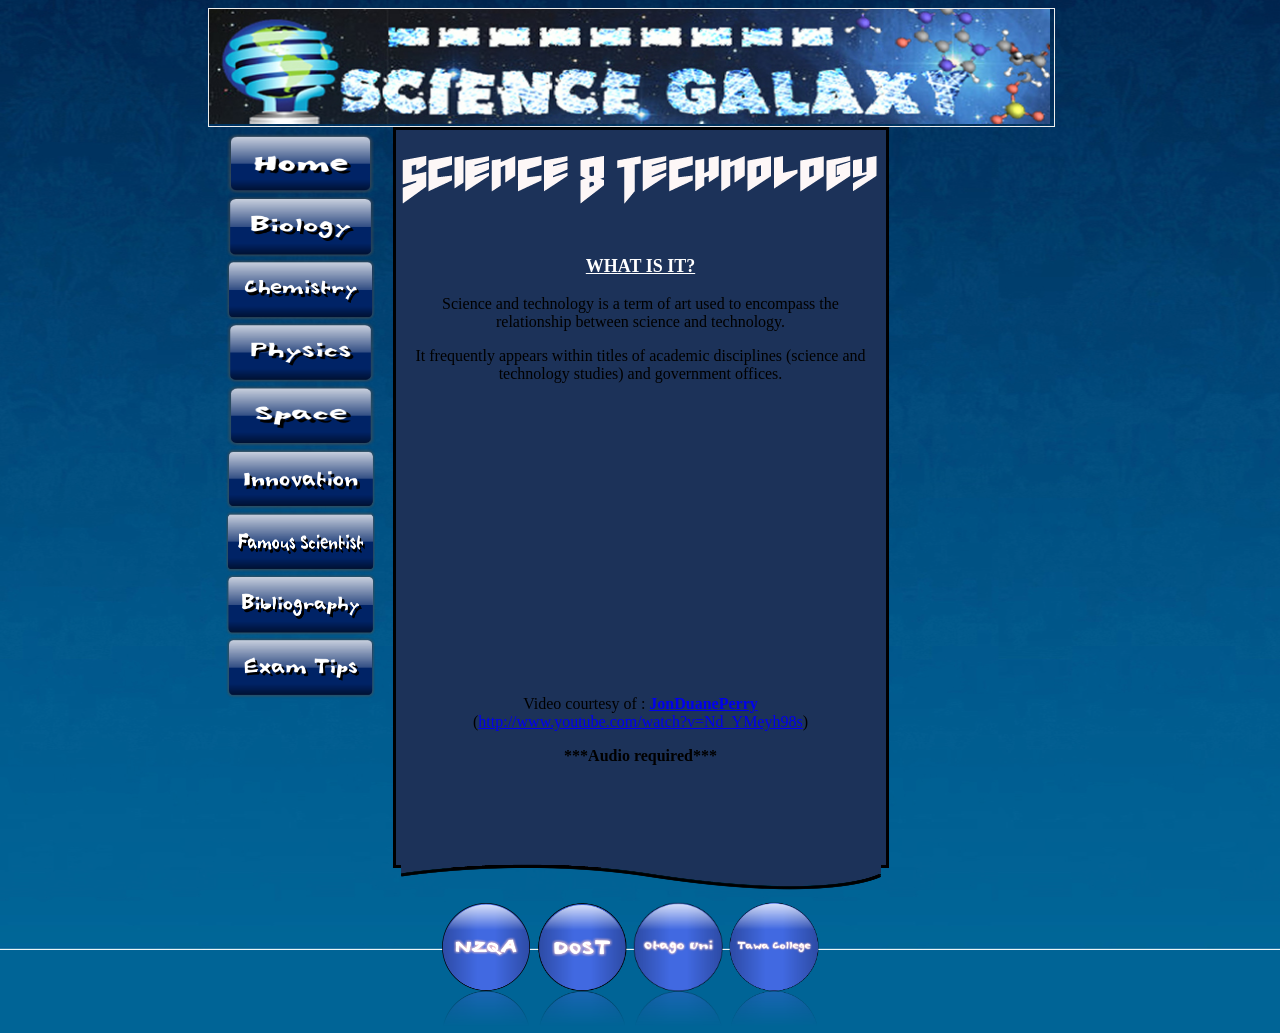
<file: index.html>
<!DOCTYPE html PUBLIC "-//W3C//DTD XHTML 1.0 Transitional//EN" "http://www.w3.org/TR/xhtml1/DTD/xhtml1-transitional.dtd">
<html xmlns="http://www.w3.org/1999/xhtml">

<head>
<link href= "style.css" rel="stylesheet" type="text/css" />
<meta http-equiv="Content-Type" content="text/html; charset=utf-8" />

<title>Science Galaxy - Home</title>

<link href="style.css" rel="stylesheet" type="text/css" />
<script type="text/javascript">
function MM_swapImgRestore() { //v3.0
  var i,x,a=document.MM_sr; for(i=0;a&&i<a.length&&(x=a[i])&&x.oSrc;i++) x.src=x.oSrc;
}
function MM_preloadImages() { //v3.0
  var d=document; if(d.images){ if(!d.MM_p) d.MM_p=new Array();
    var i,j=d.MM_p.length,a=MM_preloadImages.arguments; for(i=0; i<a.length; i++)
    if (a[i].indexOf("#")!=0){ d.MM_p[j]=new Image; d.MM_p[j++].src=a[i];}}
}

function MM_findObj(n, d) { //v4.01
  var p,i,x;  if(!d) d=document; if((p=n.indexOf("?"))>0&&parent.frames.length) {
    d=parent.frames[n.substring(p+1)].document; n=n.substring(0,p);}
  if(!(x=d[n])&&d.all) x=d.all[n]; for (i=0;!x&&i<d.forms.length;i++) x=d.forms[i][n];
  for(i=0;!x&&d.layers&&i<d.layers.length;i++) x=MM_findObj(n,d.layers[i].document);
  if(!x && d.getElementById) x=d.getElementById(n); return x;
}

function MM_swapImage() { //v3.0
  var i,j=0,x,a=MM_swapImage.arguments; document.MM_sr=new Array; for(i=0;i<(a.length-2);i+=3)
   if ((x=MM_findObj(a[i]))!=null){document.MM_sr[j++]=x; if(!x.oSrc) x.oSrc=x.src; x.src=a[i+2];}
}
</script>
</head><body onload="MM_preloadImages('Images/Menu/Rollover Image/nzqa 2.png','Images/Menu/Rollover Image/dost 2.png','Images/Menu/Rollover Image/otago 2.png','Images/Menu/Rollover Image/tawa 2.png')">

<div id="container">

<div id="title">
<img src="Images/banner/banner.jpg" alt="" width="841" height="115" />
</div>

<div id="menu">
     <a href="index.html"><img src="Images/Menu/home.png" alt="Home" width="151" height="63" border="0" align="top" /></a>
    
    <a href="biology.html"><img src="Images/Menu/bio.png" alt="Biology" width="151" height="63" border="0" align="top" /></a>
    
    <a href="chemistry.html"><img src="Images/Menu/chem.png" alt="Chemistry" width="151" height="63" border="0" align="top" /></a>
    
    <a href="physics.html"><img src="Images/Menu/physics.png" alt="Physics" width="151" height="63" border="0" align="top" /></a>
    
    <a href="space.html"><img src="Images/Menu/space.png" alt="Space" width="151" height="63" border="0" align="top" /></a>
    
    <a href="innovation.html"><img src="Images/Menu/innovation.png" alt="Innovation" width="151" height="63" border="0" align="top" /></a>
    
    <a href="fame.html"><img src="Images/Menu/fame.png" alt="Famous Scientist" width="151" height="63" border="0" align="top" /></a>
    
    <a href="sources.html"><img src="Images/Menu/source.png" alt="Bibliography" width="151" height="63" border="0" align="top" /></a>
    
    <a href="tips.html"><img src="Images/Menu/exam.png" alt="Exam Tips" width="151" height="63" border="0" align="top" /></a>
</div>

<div id="main">
<h1><img src="Images/Headings/scitech.png" width="480" height="50" /></h1>

<div id="sub_topic">
<h3>WHAT IS IT?</h3>

<p>Science and technology is a term of art used to encompass the relationship between science and technology.</p>
  
<p>It frequently appears within titles of academic disciplines (science and technology studies) and government offices.</p>

<p>
  <iframe width="320" height="280" src="https://www.youtube-nocookie.com/embed/Nd_YMeyh98s?si=G9ZZ_V7LOBGUruP2" title="YouTube video player" frameborder="0" allow="accelerometer; autoplay; clipboard-write; encrypted-media; gyroscope; picture-in-picture; web-share" referrerpolicy="strict-origin-when-cross-origin" allowfullscreen></iframe>
</p>

<p>Video courtesy of : <a href="http://www.youtube.com/user/JonDuanePerry"><strong>JonDuanePerry</strong></a> </br>

(<a href="http://www.youtube.com/watch?v=Nd_YMeyh98s">http://www.youtube.com/watch?v=Nd_YMeyh98s</a>)</p>
<p><strong>***Audio required***</strong></p>

</div>

<img src="Images/foot.png" width="480" height="52" />
</div>

<div id="footer"><a href="http://www.nzqa.govt.nz" onmouseout="MM_swapImgRestore()" onmouseover="MM_swapImage('nzqa','','Images/Menu/Rollover Image/nzqa 2.png',1)"><img src="Images/Menu/Rollover Image/nzqa.png" name="nzqa" width="90" height="125" border="0" id="nzqa" /></a>
  
  <a href="http://www.dost.gov.ph" onmouseout="MM_swapImgRestore()" onmouseover="MM_swapImage('dost','','Images/Menu/Rollover Image/dost 2.png',1)"><img src="Images/Menu/Rollover Image/dost.png" name="dost" width="90" height="125" border="0" id="dost" /></a>
  
  <a href="http://www.otago.ac.nz" onmouseout="MM_swapImgRestore()" onmouseover="MM_swapImage('otago','','Images/Menu/Rollover Image/otago 2.png',1)"><img src="Images/Menu/Rollover Image/otago.png" name="otago" width="90" height="125" border="0" id="otago" /></a>
  
  <a href="https://www.tawacollege.school.nz/" onmouseout="MM_swapImgRestore()" onmouseover="MM_swapImage('tawa','','Images/Menu/Rollover Image/tawa 2.png',1)"><img src="Images/Menu/Rollover Image/tawa.png" name="tawa" width="90" height="125" border="0" id="tawa" /></a></div>

</div>
</body>

</html>
</file>
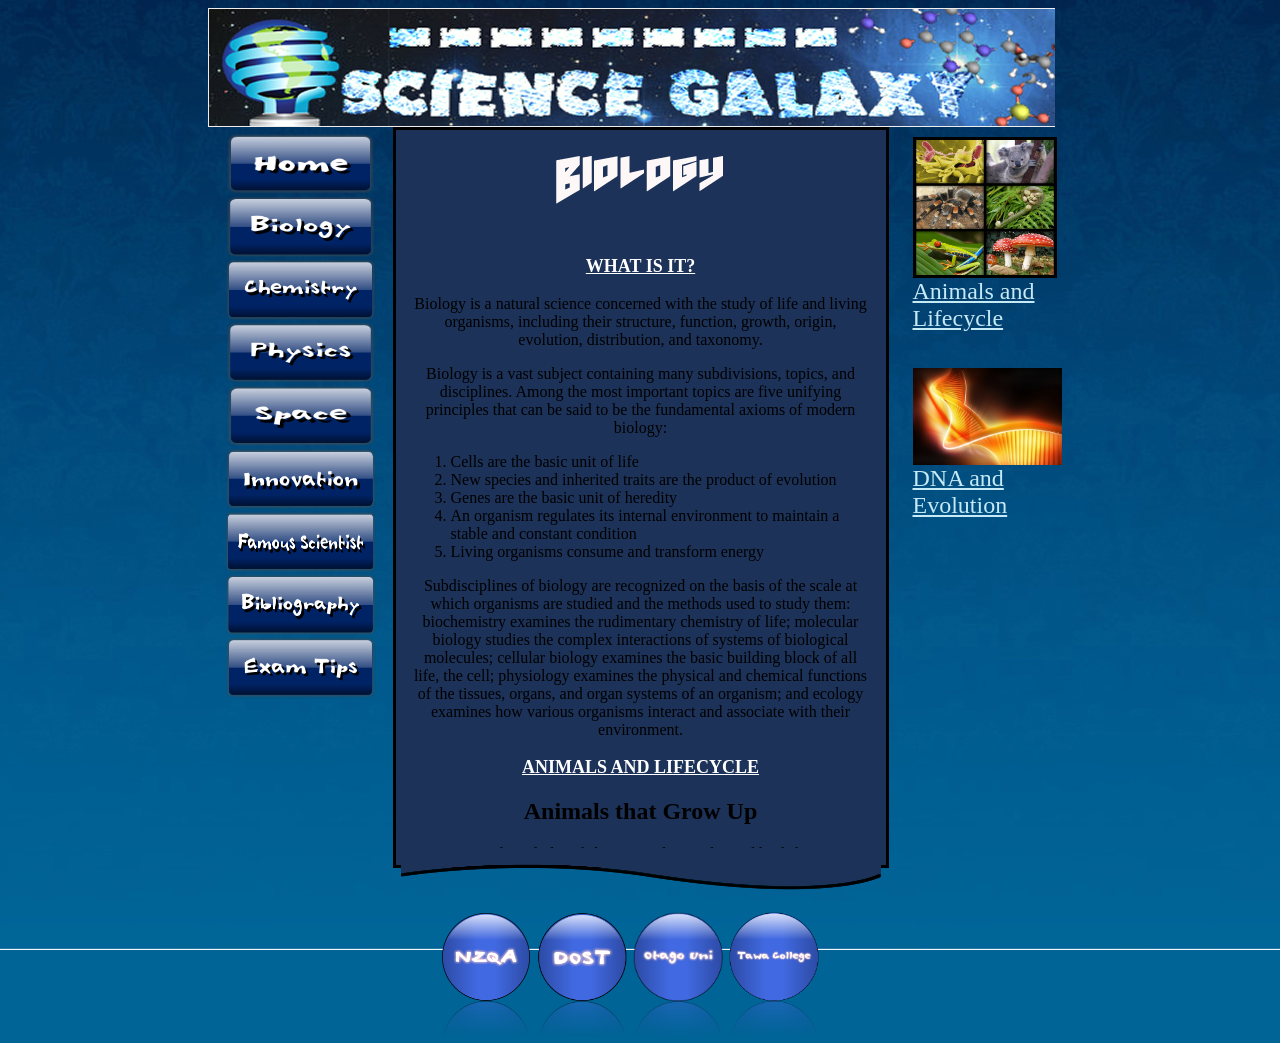
<file: biology.html>
<!DOCTYPE html PUBLIC "-//W3C//DTD XHTML 1.0 Transitional//EN" "http://www.w3.org/TR/xhtml1/DTD/xhtml1-transitional.dtd">
<html xmlns="http://www.w3.org/1999/xhtml">

<head>

<meta http-equiv="Content-Type" content="text/html; charset=utf-8" />

<title>Science Galaxy - Biology</title>

<link href="style.css" rel="stylesheet" type="text/css" />
<script type="text/javascript">
function MM_swapImgRestore() { //v3.0
  var i,x,a=document.MM_sr; for(i=0;a&&i<a.length&&(x=a[i])&&x.oSrc;i++) x.src=x.oSrc;
}
function MM_preloadImages() { //v3.0
  var d=document; if(d.images){ if(!d.MM_p) d.MM_p=new Array();
    var i,j=d.MM_p.length,a=MM_preloadImages.arguments; for(i=0; i<a.length; i++)
    if (a[i].indexOf("#")!=0){ d.MM_p[j]=new Image; d.MM_p[j++].src=a[i];}}
}

function MM_findObj(n, d) { //v4.01
  var p,i,x;  if(!d) d=document; if((p=n.indexOf("?"))>0&&parent.frames.length) {
    d=parent.frames[n.substring(p+1)].document; n=n.substring(0,p);}
  if(!(x=d[n])&&d.all) x=d.all[n]; for (i=0;!x&&i<d.forms.length;i++) x=d.forms[i][n];
  for(i=0;!x&&d.layers&&i<d.layers.length;i++) x=MM_findObj(n,d.layers[i].document);
  if(!x && d.getElementById) x=d.getElementById(n); return x;
}

function MM_swapImage() { //v3.0
  var i,j=0,x,a=MM_swapImage.arguments; document.MM_sr=new Array; for(i=0;i<(a.length-2);i+=3)
   if ((x=MM_findObj(a[i]))!=null){document.MM_sr[j++]=x; if(!x.oSrc) x.oSrc=x.src; x.src=a[i+2];}
}
</script>

</head>

<body onload="MM_preloadImages('Images/Menu/Rollover Image/nzqa 2.png','Images/Menu/Rollover Image/dost 2.png','Images/Menu/Rollover Image/otago 2.png','Images/Menu/Rollover Image/tawa 2.png')">

<div id="container">

<div id="title">
<img src="Images/banner/banner.jpg" alt="" width="846" height="117" />

</div>

<div id="menu">
     <a href="index.html"><img src="Images/Menu/home.png" alt="Home" width="151" height="63" border="0" align="top" /></a>
    
    <a href="biology.html"><img src="Images/Menu/bio.png" alt="Biology" width="151" height="63" border="0" align="top" /></a>
    
    <a href="chemistry.html"><img src="Images/Menu/chem.png" alt="Chemistry" width="151" height="63" border="0" align="top" /></a>
    
    <a href="physics.html"><img src="Images/Menu/physics.png" alt="Physics" width="151" height="63" border="0" align="top" /></a>
    
    <a href="space.html"><img src="Images/Menu/space.png" alt="Space" width="151" height="63" border="0" align="top" /></a>
    
    <a href="innovation.html"><img src="Images/Menu/innovation.png" alt="Innovation" width="151" height="63" border="0" align="top" /></a>
    
    <a href="fame.html"><img src="Images/Menu/fame.png" alt="Famous Scientist" width="151" height="63" border="0" align="top" /></a>
    
    <a href="sources.html"><img src="Images/Menu/source.png" alt="Bibliography" width="151" height="63" border="0" align="top" /></a>
    
    <a href="tips.html"><img src="Images/Menu/exam.png" alt="Exam Tips" width="151" height="63" border="0" align="top" /></a>
</div>

<div id="main">
<h1><img src="Images/Headings/biology.png" width="480" height="50" /></h1>

<div id="sub_topic">
<h3>WHAT IS IT?</h3>

<p>Biology is a natural science concerned with the study of life and living organisms, including their structure, function, growth, origin, evolution, distribution, and taxonomy.</p>

<p>Biology is a vast subject containing many subdivisions, topics, and disciplines. Among the most important topics are five unifying principles that can be said to be the fundamental axioms of modern biology:</p>

<ol>
<li>Cells are the basic unit of life</li>
<li>New species and inherited traits are the product of evolution</li>
<li>Genes are the basic unit of heredity</li>
<li>An organism regulates its internal environment to maintain a stable and constant condition</li>
<li>Living organisms consume and transform energy</li>
</ol>

<p>Subdisciplines of biology are recognized on the basis of the scale at which organisms are studied and the methods used to study them: biochemistry examines the rudimentary chemistry of life; molecular biology studies the complex interactions of systems of biological molecules; cellular biology examines the basic building block of all life, the cell; physiology examines the physical and chemical functions of the tissues, organs, and organ systems of an organism; and ecology examines how various organisms interact and associate with their environment.</p>

<h3><a name="animals" id="animals"></a>ANIMALS AND LIFECYCLE</h3>

<h2>Animals that Grow Up</h2>

<p>Most animals including fish, mammals, reptiles and birds have very simple life cycles:</p>

<ul>
<li>they are born (either alive from their mother or hatched from   eggs)</li>
<li>they grow up</li>
</ul>

<p>These animals have three stages -- before birth, young and   adult.  The young are typically similar to the parent, just smaller.  The young slowly grow to become adults.</p>

<h2>Amphibians</h2>
<p>Amphibians, like frogs and newts, have a slightly more   complicated life cycle.  They undergo a metamorphosis (a big change):</p>

<ul>
<li>they are born (either alive from their mother or hatched from   eggs)
</li>
<li>they spend their childhood under water, breathing with   gills</li>
<li>they grow into adults and move to the land, breathing with lungs</li>
</ul>

<h2>Animals that Undergo a Complete Metamorphosis</h2>

<div id="h4_white">
<h4>Insects</h4>

<p>These insects have four stages in their life cycle:</p>

<ul>
<li>egg: unborn stage.</li>
<li>larva: young stage -- this is when most of the feeding is   done (they usually look like worms)</li>
<li>pupa:  inactive (no feeding) stage between larva and adult stages(usually well camouflaged)</li>
<li>adult:  final, breeding stage (they usually   grow wings)</li>
</ul>

<p>Animals that go through a complete metamorphosis are what my   daughter Kaitlyn calls Wow! animals -- they go to bed looking one way and wake   up a completely different creature.  Wow! </p>
</div>

<h2>Animals that Undergo an Incomplete Metamorphosis</h2>
<p>About 10% of insects go through an incomplete metamorphosis. They do not have a pupa form -- these include dragonflies, grasshoppers and   cockroaches.</p>

<p>These insects have three stages in their life cycle:</p>

<ul>
<li>egg: unborn stage.</li>
<li>larva: young stage -- this is when most of the feeding is   done.</li>
<li>adult: final, breeding stage - including wings.</li>
</ul>

<h3><a name="dna" id="dna"></a>DNA AND EVOLUTIOn</h3>
<h2>Why is comparing the DNA of humans and chimps interesting?</h2>
Since chimps are our closest living relative on the tree of life, we can start to figure out what's special about us if we compare our DNA to their DNA. If we can find the little pieces of our genome that are unique, somewhere hiding in there are messages about what makes humans human.

<h2>How similar are chimps and humans in genetic makeup?</h2>
<p>When scientists finished the chimpanzee genome in 2005 and lined it up next to the human genome, they made the amazing discovery that our DNA is almost 99 percent identical. That seems like a bit of a paradox given all the differences we see between ourselves and chimps. But, in fact, it's not a paradox, because all it takes to make a new species, all it takes to make a human, is a few changes in just the right places.</p>

</div>

<img src="Images/foot.png" width="480" height="52" />
</div>

<div id="menu_right"><a href="#animals"><img src="Images/animals.png" width="144" height="141" border="0" />
Animals and Lifecycle</a><br /><br /><br />

<a href="#dna"><img src="Images/dna.jpg" width="149" height="97" border="0" />
DNA and Evolution </a><br /><br /><br />
</div>

<div id="footer">
  <a href="http://www.nzqa.govt.nz" onmouseout="MM_swapImgRestore()" onmouseover="MM_swapImage('nzqa','','Images/Menu/Rollover Image/nzqa 2.png',1)"><img src="Images/Menu/Rollover Image/nzqa.png" name="nzqa" width="90" height="125" border="0" id="nzqa" /></a>
  
  <a href="http://www.dost.gov.ph" onmouseout="MM_swapImgRestore()" onmouseover="MM_swapImage('dost','','Images/Menu/Rollover Image/dost 2.png',1)"><img src="Images/Menu/Rollover Image/dost.png" name="dost" width="90" height="125" border="0" id="dost" /></a>
  
  <a href="http://www.otago.ac.nz" onmouseout="MM_swapImgRestore()" onmouseover="MM_swapImage('otago','','Images/Menu/Rollover Image/otago 2.png',1)"><img src="Images/Menu/Rollover Image/otago.png" name="otago" width="90" height="125" border="0" id="otago" /></a>
  
  <a href="https://www.tawacollege.school.nz/" onmouseout="MM_swapImgRestore()" onmouseover="MM_swapImage('tawa','','Images/Menu/Rollover Image/tawa 2.png',1)"><img src="Images/Menu/Rollover Image/tawa.png" name="tawa" width="90" height="125" border="0" id="tawa" /></a></div>

</div>
</body>

</html>
</file>
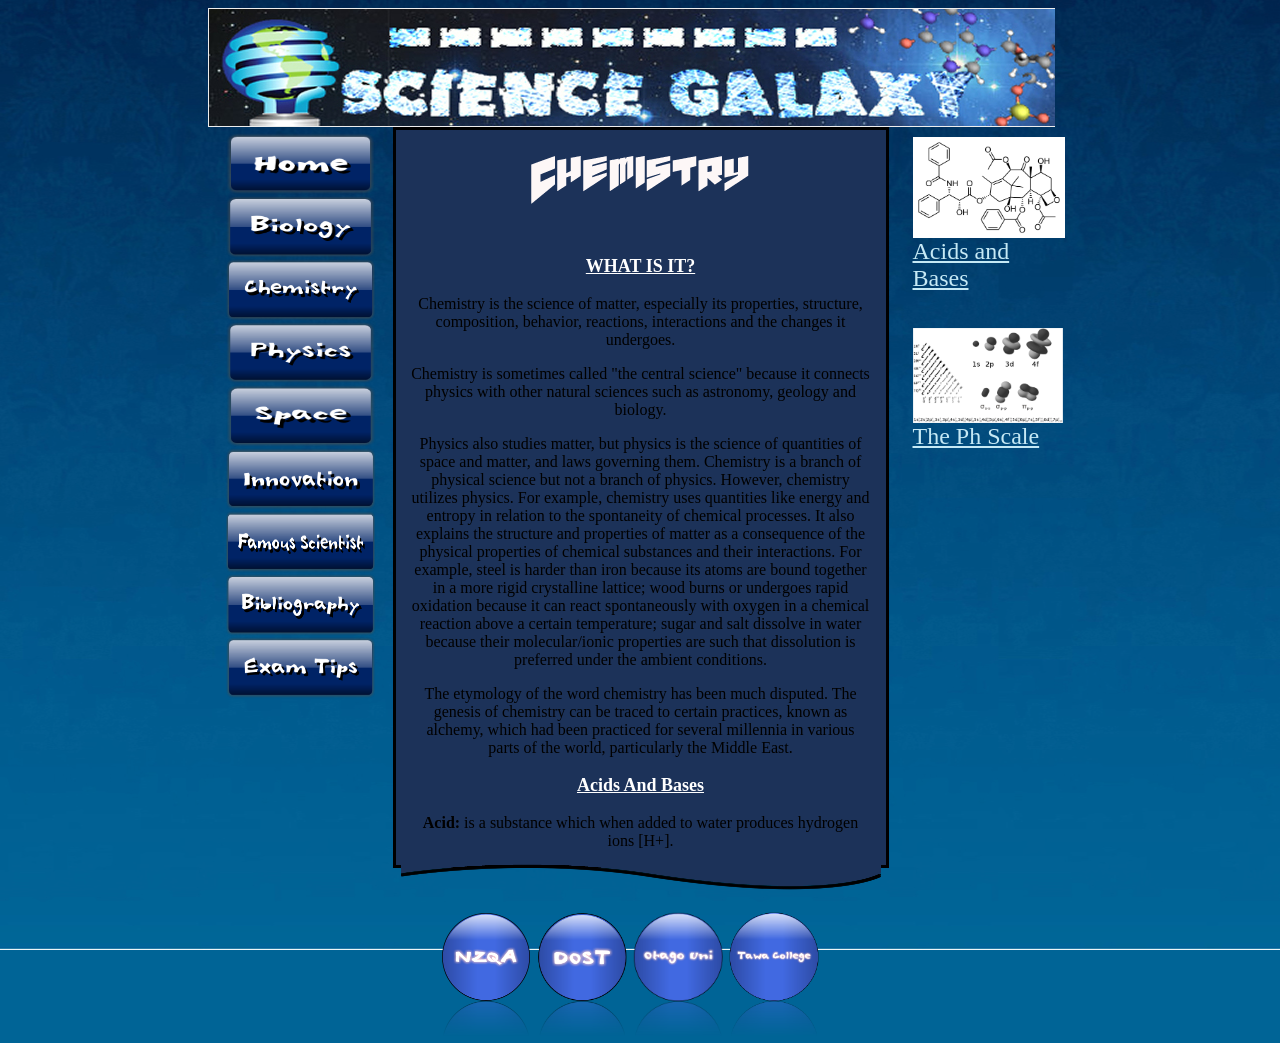
<file: chemistry.html>
<!DOCTYPE html PUBLIC "-//W3C//DTD XHTML 1.0 Transitional//EN" "http://www.w3.org/TR/xhtml1/DTD/xhtml1-transitional.dtd">
<html xmlns="http://www.w3.org/1999/xhtml">

<head>

<meta http-equiv="Content-Type" content="text/html; charset=utf-8" />

<title>Science Galaxy - Chemistry</title>

<link href="style.css" rel="stylesheet" type="text/css" />
<script type="text/javascript">
function MM_swapImgRestore() { //v3.0
  var i,x,a=document.MM_sr; for(i=0;a&&i<a.length&&(x=a[i])&&x.oSrc;i++) x.src=x.oSrc;
}
function MM_preloadImages() { //v3.0
  var d=document; if(d.images){ if(!d.MM_p) d.MM_p=new Array();
    var i,j=d.MM_p.length,a=MM_preloadImages.arguments; for(i=0; i<a.length; i++)
    if (a[i].indexOf("#")!=0){ d.MM_p[j]=new Image; d.MM_p[j++].src=a[i];}}
}

function MM_findObj(n, d) { //v4.01
  var p,i,x;  if(!d) d=document; if((p=n.indexOf("?"))>0&&parent.frames.length) {
    d=parent.frames[n.substring(p+1)].document; n=n.substring(0,p);}
  if(!(x=d[n])&&d.all) x=d.all[n]; for (i=0;!x&&i<d.forms.length;i++) x=d.forms[i][n];
  for(i=0;!x&&d.layers&&i<d.layers.length;i++) x=MM_findObj(n,d.layers[i].document);
  if(!x && d.getElementById) x=d.getElementById(n); return x;
}

function MM_swapImage() { //v3.0
  var i,j=0,x,a=MM_swapImage.arguments; document.MM_sr=new Array; for(i=0;i<(a.length-2);i+=3)
   if ((x=MM_findObj(a[i]))!=null){document.MM_sr[j++]=x; if(!x.oSrc) x.oSrc=x.src; x.src=a[i+2];}
}
</script>

</head>

<body onload="MM_preloadImages('Images/Menu/Rollover Image/nzqa 2.png','Images/Menu/Rollover Image/dost 2.png','Images/Menu/Rollover Image/otago 2.png','Images/Menu/Rollover Image/tawa 2.png')">

<div id="container">

<div id="title">
<img src="Images/banner/banner.jpg" alt="" width="846" height="117" />

</div>

<div id="menu">
     <a href="index.html"><img src="Images/Menu/home.png" alt="Home" width="151" height="63" border="0" align="top" /></a>
    
    <a href="biology.html"><img src="Images/Menu/bio.png" alt="Biology" width="151" height="63" border="0" align="top" /></a>
    
    <a href="chemistry.html"><img src="Images/Menu/chem.png" alt="Chemistry" width="151" height="63" border="0" align="top" /></a>
    
    <a href="physics.html"><img src="Images/Menu/physics.png" alt="Physics" width="151" height="63" border="0" align="top" /></a>
    
    <a href="space.html"><img src="Images/Menu/space.png" alt="Space" width="151" height="63" border="0" align="top" /></a>
    
    <a href="innovation.html"><img src="Images/Menu/innovation.png" alt="Innovation" width="151" height="63" border="0" align="top" /></a>
    
    <a href="fame.html"><img src="Images/Menu/fame.png" alt="Famous Scientist" width="151" height="63" border="0" align="top" /></a>
    
    <a href="sources.html"><img src="Images/Menu/source.png" alt="Bibliography" width="151" height="63" border="0" align="top" /></a>
    
    <a href="tips.html"><img src="Images/Menu/exam.png" alt="Exam Tips" width="151" height="63" border="0" align="top" /></a>
</div>

<div id="main">
<h1><img src="Images/Headings/chemistry.png" width="480" height="50" /></h1>

<div id="sub_topic">
<h3>WHAT IS IT?</h3>

<p>Chemistry is the science of matter, especially its properties, structure, composition, behavior, reactions, interactions and the changes it undergoes.</p>

<p>Chemistry is sometimes called &quot;the central science&quot; because it connects physics with other natural sciences such as astronomy, geology and biology.</p>

<p>Physics also studies matter, but physics is the science of quantities of space and matter, and laws governing them. Chemistry is a branch of physical science but not a branch of physics. However, chemistry utilizes physics. For example, chemistry uses quantities like energy and entropy in relation to the spontaneity of chemical processes. It also explains the structure and properties of matter as a consequence of the physical properties of chemical substances and their interactions. For example, steel is harder than iron because its atoms are bound together in a more rigid crystalline lattice; wood burns or undergoes rapid oxidation because it can react spontaneously with oxygen in a chemical reaction above a certain temperature; sugar and salt dissolve in water because their molecular/ionic properties are such that dissolution is preferred under the ambient conditions.</p>

<p>The etymology of the word chemistry has been much disputed. The genesis of chemistry can be traced to certain practices, known as alchemy, which had been practiced for several millennia in various parts of the world, particularly the Middle East.</p>

<h3><a name="acids_bases" id="acids_bases"></a>Acids And Bases</h3>


<p><strong>Acid:</strong> is a substance which when added to water produces hydrogen ions [H+].</br>
  
<strong>Base:</strong> is a substance which when added to water produces hydroxide ions [OH-].

<h2>Acids</h2>

<ul>
<li>react with zinc, magnesium, or aluminum and form hydrogen (H2(g)) </li>
<li>react with compounds containing CO32- and form carbon dioxide and water</li>
<li>turn litmus red</li>
<li>taste sour (lemons contain citric acid, for example) <strong>DO NOT TASTE ACIDS IN THE LABORATORY!!</strong></li>
</ul>

<h2>Bases:</h2>
<ul>
<li>feel soapy or slippery</li>
<li>turn litmus blue</li>
<li>they react with most cations to precipitate hydroxides</li>
<li>taste bitter (ever get soap in your mouth?) <strong>DO NOT TASTE BASES IN THE LABORATORY!!</strong></li>
</ul>


<h3><a name="ph_scale" id="ph_scale"></a>The pH Scale</h3>

<img src="Images/ph_scale.jpg" width="360" height="345" onclick="this.src='Images/ph_scale.jpg';this.height=345;this.width=360" ondblclick="this.src='Images/ph_scale.jpg';this.height=690;this.width=720">

<p><strong>Double-click images to enlarge 2x. Click again to restore to original size</strong></p>
</div>

<img src="Images/foot.png" width="480" height="52" />
</div>

<div id="menu_right"><a href="#acids_bases"><img src="Images/fusion.png" width="152" height="101" border="0" /> Acids and Bases
</a><br /><br /><br />

<a href="#ph_scale"><img src="Images/chemistry_02.png" width="150" height="95" border="0" /> The Ph Scale</a><br /><br /><br />
</div>

<div id="footer">
  <a href="http://www.nzqa.govt.nz" onmouseout="MM_swapImgRestore()" onmouseover="MM_swapImage('nzqa','','Images/Menu/Rollover Image/nzqa 2.png',1)"><img src="Images/Menu/Rollover Image/nzqa.png" name="nzqa" width="90" height="125" border="0" id="nzqa" /></a>
  
  <a href="http://www.dost.gov.ph" onmouseout="MM_swapImgRestore()" onmouseover="MM_swapImage('dost','','Images/Menu/Rollover Image/dost 2.png',1)"><img src="Images/Menu/Rollover Image/dost.png" name="dost" width="90" height="125" border="0" id="dost" /></a>
  
  <a href="http://www.otago.ac.nz" onmouseout="MM_swapImgRestore()" onmouseover="MM_swapImage('otago','','Images/Menu/Rollover Image/otago 2.png',1)"><img src="Images/Menu/Rollover Image/otago.png" name="otago" width="90" height="125" border="0" id="otago" /></a>
  
  <a href="https://www.tawacollege.school.nz/" onmouseout="MM_swapImgRestore()" onmouseover="MM_swapImage('tawa','','Images/Menu/Rollover Image/tawa 2.png',1)"><img src="Images/Menu/Rollover Image/tawa.png" name="tawa" width="90" height="125" border="0" id="tawa" /></a></div>

</div>
</body>

</html>
</file>
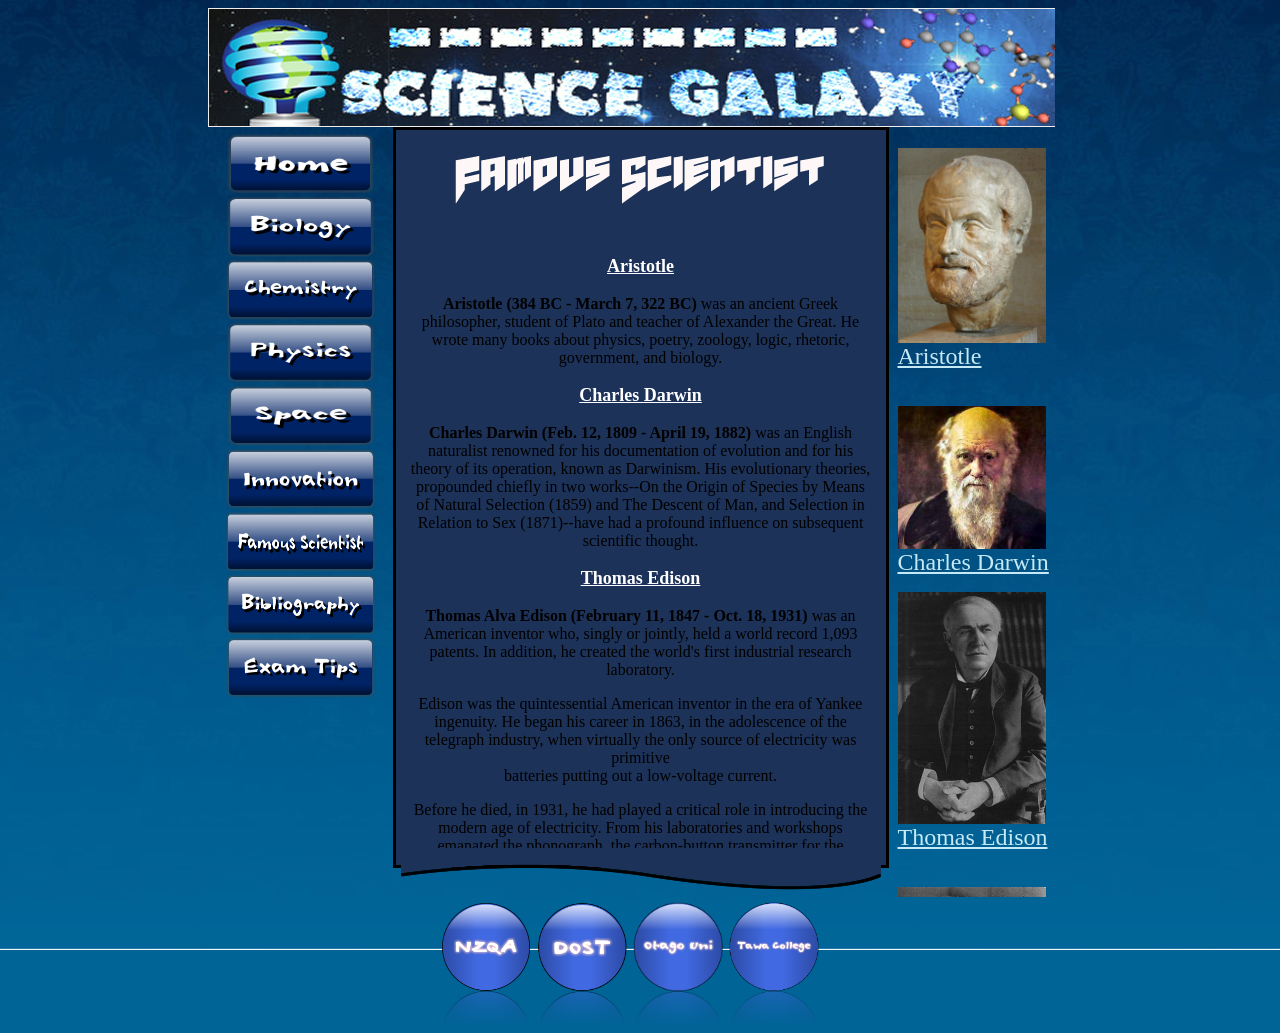
<file: fame.html>
<!DOCTYPE html PUBLIC "-//W3C//DTD XHTML 1.0 Transitional//EN" "http://www.w3.org/TR/xhtml1/DTD/xhtml1-transitional.dtd">
<html xmlns="http://www.w3.org/1999/xhtml">

<head>
<meta http-equiv="Content-Type" content="text/html; charset=utf-8" />

<title>Science Galaxy - Scientists</title>

<link href="style2.css" rel="stylesheet" type="text/css" />

<script type="text/javascript">
function MM_swapImgRestore() { //v3.0
  var i,x,a=document.MM_sr; for(i=0;a&&i<a.length&&(x=a[i])&&x.oSrc;i++) x.src=x.oSrc;
}
function MM_preloadImages() { //v3.0
  var d=document; if(d.images){ if(!d.MM_p) d.MM_p=new Array();
    var i,j=d.MM_p.length,a=MM_preloadImages.arguments; for(i=0; i<a.length; i++)
    if (a[i].indexOf("#")!=0){ d.MM_p[j]=new Image; d.MM_p[j++].src=a[i];}}
}

function MM_findObj(n, d) { //v4.01
  var p,i,x;  if(!d) d=document; if((p=n.indexOf("?"))>0&&parent.frames.length) {
    d=parent.frames[n.substring(p+1)].document; n=n.substring(0,p);}
  if(!(x=d[n])&&d.all) x=d.all[n]; for (i=0;!x&&i<d.forms.length;i++) x=d.forms[i][n];
  for(i=0;!x&&d.layers&&i<d.layers.length;i++) x=MM_findObj(n,d.layers[i].document);
  if(!x && d.getElementById) x=d.getElementById(n); return x;
}

function MM_swapImage() { //v3.0
  var i,j=0,x,a=MM_swapImage.arguments; document.MM_sr=new Array; for(i=0;i<(a.length-2);i+=3)
   if ((x=MM_findObj(a[i]))!=null){document.MM_sr[j++]=x; if(!x.oSrc) x.oSrc=x.src; x.src=a[i+2];}
}
</script>

</head>

<body onload="MM_preloadImages('Images/Menu/Rollover Image/nzqa 2.png','Images/Menu/Rollover Image/dost 2.png','Images/Menu/Rollover Image/otago 2.png','Images/Menu/Rollover Image/tawa 2.png')">

<div id="container">

<div id="title">
<img src="Images/banner/banner.jpg" alt="" width="846" height="117" />

</div>

<div id="menu">
     <a href="index.html"><img src="Images/Menu/home.png" alt="Home" width="151" height="63" border="0" align="top" /></a>
    
    <a href="biology.html"><img src="Images/Menu/bio.png" alt="Biology" width="151" height="63" border="0" align="top" /></a>
    
    <a href="chemistry.html"><img src="Images/Menu/chem.png" alt="Chemistry" width="151" height="63" border="0" align="top" /></a>
    
    <a href="physics.html"><img src="Images/Menu/physics.png" alt="Physics" width="151" height="63" border="0" align="top" /></a>
    
    <a href="space.html"><img src="Images/Menu/space.png" alt="Space" width="151" height="63" border="0" align="top" /></a>
    
    <a href="innovation.html"><img src="Images/Menu/innovation.png" alt="Innovation" width="151" height="63" border="0" align="top" /></a>
    
    <a href="fame.html"><img src="Images/Menu/fame.png" alt="Famous Scientist" width="151" height="63" border="0" align="top" /></a>
    
    <a href="sources.html"><img src="Images/Menu/source.png" alt="Bibliography" width="151" height="63" border="0" align="top" /></a>
    
    <a href="tips.html"><img src="Images/Menu/exam.png" alt="Exam Tips" width="151" height="63" border="0" align="top" /></a>
</div>

<div id="main">
<h1><img src="Images/Headings/scientist.png" width="480" height="50" /></h1>

<div id="sub_topic">
<h3><a name="aristotle" id="aristotle"></a>Aristotle</h3>
<p><strong>Aristotle (384 BC - March 7, 322 BC)</strong> was an ancient Greek philosopher, student of Plato and teacher of 
  Alexander the Great. He wrote many books about physics, poetry, zoology, logic, rhetoric, government, and biology. </p>
<h3><a name="darwin" id="darwin"></a>Charles Darwin</h3>
<p><strong>Charles Darwin (Feb. 12, 1809 - April 19, 1882)</strong> was an English naturalist renowned for his documentation of evolution 
  and for his theory of its operation, known as Darwinism. His evolutionary theories, propounded chiefly in two works--On the Origin of Species 
  by Means of Natural Selection (1859) and The Descent of Man, and Selection in Relation to Sex (1871)--have had a 
  profound influence on subsequent scientific thought.</p>
<h3><a name="edison" id="acids_bases2"></a>Thomas Edison</h3>
<p><strong>Thomas Alva Edison (February 11, 1847 - Oct. 18, 1931)</strong> was an American inventor who, singly or jointly, 
  held a world record 1,093 patents. In addition, he created the world's first industrial research laboratory.</p>
<p>Edison was the quintessential American inventor in the era of Yankee ingenuity. He began his career in 1863, 
  in the adolescence of the telegraph industry, when virtually the only source of electricity was primitive <br />
  batteries putting out a low-voltage current.</p>
<p>Before he died, in 1931, he had played a critical role in introducing the modern age of electricity. 
  From his laboratories and workshops emanated the phonograph, the carbon-button transmitter for the telephone <br />
  speaker and microphone, the incandescent lamp, a revolutionary generator of unprecedented efficiency, the first commercial 
  electric light and power system, an experimental electric railroad, and key elements of motion-picture apparatus, as well as a host of other inventions.</p>
<h3><a name="eintein" id="ph_scale2"></a>Albert Eintein</h3>
<p><strong>Albert Einstein</strong> was a German-born theoretical physicist who is widely considered one of the greatest physicists of all time.</p>
<p>While best known for the theory of relativity (and specifically mass-energy equivalence, E=mc2), he was awarded the 1921 
  Nobel Prize in Physics for his 1905 (Annus Mirabilis) explanation of the photoelectric effect and &quot;for his services to Theoretical Physics&quot;. 
  In popular culture, the name &quot;Einstein&quot; has become synonymous with great intelligence and genius. <br />
  Einstein was named Time magazine's &quot;Man of the Century.&quot;</p>
<p>He was known for many scientific investigations, among which were: his special theory of relativity which stemmed 
  from an attempt to reconcile the laws of mechanics with the laws of the electromagnetic field, his general theory 
  of relativity which extended the principle of relativity to include gravitation, relativistic cosmology, capillary 
  action, critical opalescence, classical problems of statistical mechanics and problems in which they were merged with 
  quantum theory, leading to an explanation of the Brownian movement of molecules; atomic transition probabilities, 
  the probabilistic interpretation of quantum theory, the quantum theory of a monatomic gas, the thermal properties of light 
  with a low radiation density which laid the foundation of the photon theory of light, the theory of radiation, 
  including stimulated emission; the construction of a unified field theory, and the geometrization of physics. <br />
</p>
<h3><a name="galilei" id="acids_bases3"></a>Galileo Galilei</h3>
<p><strong>Galileo Galilei</strong> was a Italian physicist, mathematician, astronomer, and philosopher who played a major 
  role in the Scientific Revolution. His achievements include improvements to the telescope and consequent <br />
  astronomical observations, and support for Copernicanism. </p>
<h3><a name="newton" id="ph_scale3"></a>Isaac Newton</h3>
<p><strong>Sir Isaac Newton (January 4, 1643 - March 31, 1727)</strong> was an English mathematician, physicist, astronomer, 
  alchemist, and natural philosopher who is generally regarded as one of the greatest scientists and mathematicians 
  in history. Newton wrote the Philosophiae Naturalis Principia Mathematica, in which he described universal 
  gravitation and the three laws of motion, laying the groundwork for classical mechanics. By deriving Kepler's 
  laws of planetary motion from this system, he was the first to show that the motion of objects on Earth and of 
  celestial bodies are governed by the same set of natural laws. The unifying and deterministic power of his laws 
  was integral to the scientific revolution and the advancement of heliocentrism. </p>
</div>

<img src="Images/foot.png" width="480" height="52" />
</div>

<div id="menu_right">
  <p><a href="#aristotle"><img src="Images/aristotle.jpg" width="148" height="195" border="0" /> Aristotle</a><br /><br /><br />
    
    <a href="#darwin"><img src="Images/darwin.jpg" width="148" height="143" border="0" /> Charles Darwin</a></p>
  <p><a href="#edison"><img src="Images/edison.jpg" alt="" width="148" height="232" border="0" /> Thomas Edison</a><br />
    <br />
    <br />
    <a href="#eintein"><img src="Images/einstein.gif" alt="" width="148" height="153" border="0" /> Albert Eintein</a><br /><br />
    <a href="#galilei"><img src="Images/galileo.jpg" alt="" width="148" height="181" border="0" /> Galileo Galilei</a><br />
    <br />
    <br />
    <a href="#newton"><img src="Images/newton.jpg" alt="" width="148" height="153" border="0" /> Isaac Newton</a></p>
</div>
<div id="footer">
  <a href="http://www.nzqa.govt.nz" onmouseout="MM_swapImgRestore()" onmouseover="MM_swapImage('nzqa','','Images/Menu/Rollover Image/nzqa 2.png',1)"><img src="Images/Menu/Rollover Image/nzqa.png" name="nzqa" width="90" height="125" border="0" id="nzqa" /></a>
  
  <a href="http://www.dost.gov.ph" onmouseout="MM_swapImgRestore()" onmouseover="MM_swapImage('dost','','Images/Menu/Rollover Image/dost 2.png',1)"><img src="Images/Menu/Rollover Image/dost.png" name="dost" width="90" height="125" border="0" id="dost" /></a>
  
  <a href="http://www.otago.ac.nz" onmouseout="MM_swapImgRestore()" onmouseover="MM_swapImage('otago','','Images/Menu/Rollover Image/otago 2.png',1)"><img src="Images/Menu/Rollover Image/otago.png" name="otago" width="90" height="125" border="0" id="otago" /></a>
  
  <a href="https://www.tawacollege.school.nz/" onmouseout="MM_swapImgRestore()" onmouseover="MM_swapImage('tawa','','Images/Menu/Rollover Image/tawa 2.png',1)"><img src="Images/Menu/Rollover Image/tawa.png" name="tawa" width="90" height="125" border="0" id="tawa" /></a></div>

</div>
</body>

</html>
</file>
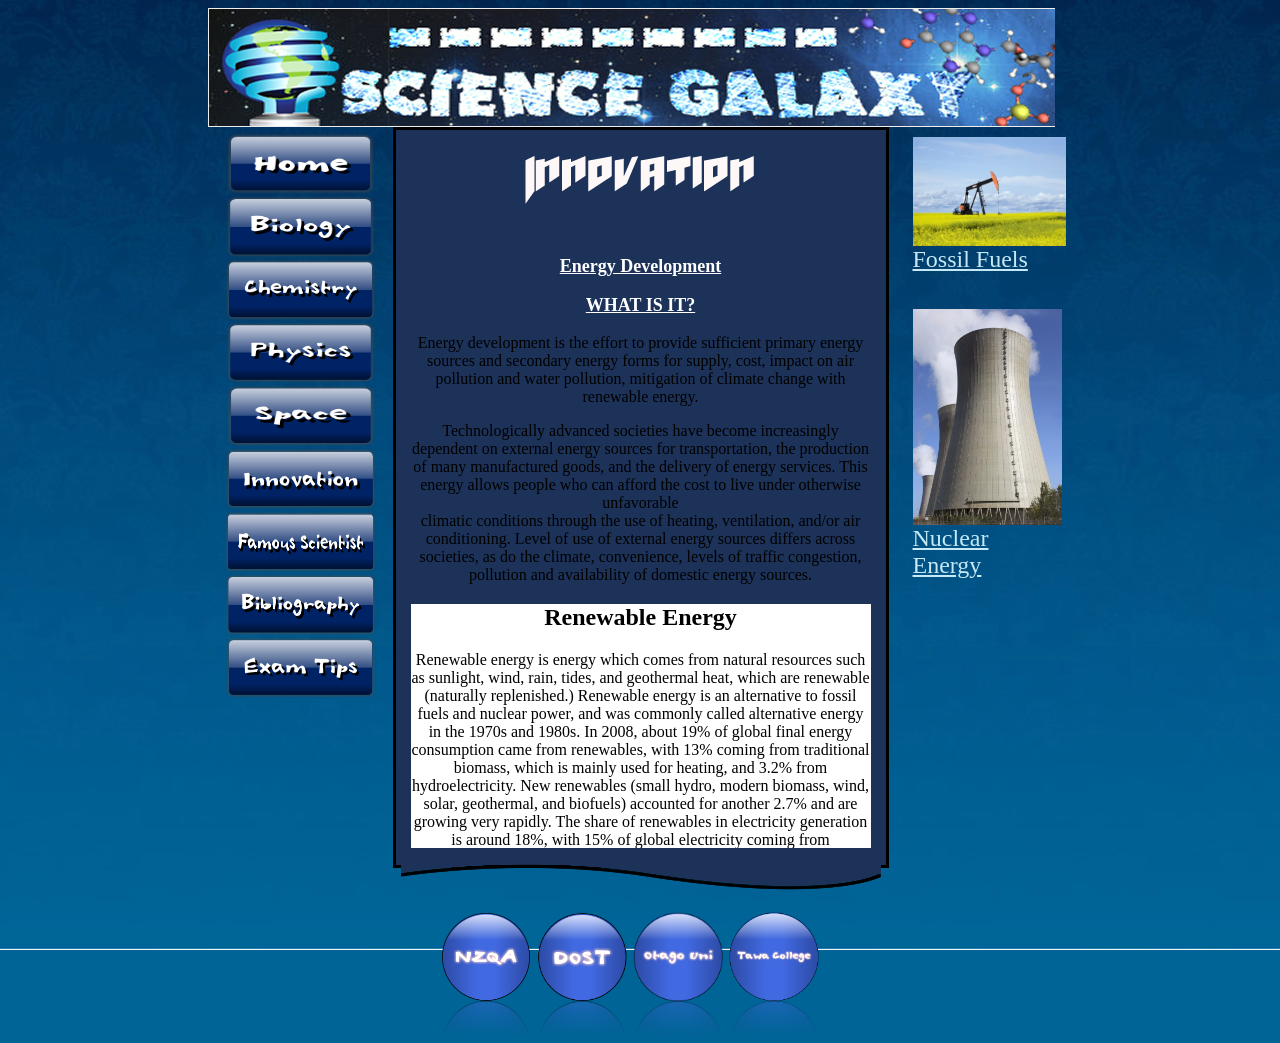
<file: innovation.html>
<!DOCTYPE html PUBLIC "-//W3C//DTD XHTML 1.0 Transitional//EN" "http://www.w3.org/TR/xhtml1/DTD/xhtml1-transitional.dtd">
<html xmlns="http://www.w3.org/1999/xhtml">

<head>
<meta http-equiv="Content-Type" content="text/html; charset=utf-8" />

<title>Science Galaxy - Innovation</title>

<link href="style.css" rel="stylesheet" type="text/css" />
<script type="text/javascript">
function MM_swapImgRestore() { //v3.0
  var i,x,a=document.MM_sr; for(i=0;a&&i<a.length&&(x=a[i])&&x.oSrc;i++) x.src=x.oSrc;
}
function MM_preloadImages() { //v3.0
  var d=document; if(d.images){ if(!d.MM_p) d.MM_p=new Array();
    var i,j=d.MM_p.length,a=MM_preloadImages.arguments; for(i=0; i<a.length; i++)
    if (a[i].indexOf("#")!=0){ d.MM_p[j]=new Image; d.MM_p[j++].src=a[i];}}
}

function MM_findObj(n, d) { //v4.01
  var p,i,x;  if(!d) d=document; if((p=n.indexOf("?"))>0&&parent.frames.length) {
    d=parent.frames[n.substring(p+1)].document; n=n.substring(0,p);}
  if(!(x=d[n])&&d.all) x=d.all[n]; for (i=0;!x&&i<d.forms.length;i++) x=d.forms[i][n];
  for(i=0;!x&&d.layers&&i<d.layers.length;i++) x=MM_findObj(n,d.layers[i].document);
  if(!x && d.getElementById) x=d.getElementById(n); return x;
}

function MM_swapImage() { //v3.0
  var i,j=0,x,a=MM_swapImage.arguments; document.MM_sr=new Array; for(i=0;i<(a.length-2);i+=3)
   if ((x=MM_findObj(a[i]))!=null){document.MM_sr[j++]=x; if(!x.oSrc) x.oSrc=x.src; x.src=a[i+2];}
}
</script>

</head>

<body onload="MM_preloadImages('Images/Menu/Rollover Image/nzqa 2.png','Images/Menu/Rollover Image/dost 2.png','Images/Menu/Rollover Image/otago 2.png','Images/Menu/Rollover Image/tawa 2.png')">

<div id="container">

<div id="title">
<img src="Images/banner/banner.jpg" alt="" width="846" height="117" />

</div>

<div id="menu">
     <a href="index.html"><img src="Images/Menu/home.png" alt="Home" width="151" height="63" border="0" align="top" /></a>
    
    <a href="biology.html"><img src="Images/Menu/bio.png" alt="Biology" width="151" height="63" border="0" align="top" /></a>
    
    <a href="chemistry.html"><img src="Images/Menu/chem.png" alt="Chemistry" width="151" height="63" border="0" align="top" /></a>
    
    <a href="physics.html"><img src="Images/Menu/physics.png" alt="Physics" width="151" height="63" border="0" align="top" /></a>
    
    <a href="space.html"><img src="Images/Menu/space.png" alt="Space" width="151" height="63" border="0" align="top" /></a>
    
    <a href="innovation.html"><img src="Images/Menu/innovation.png" alt="Innovation" width="151" height="63" border="0" align="top" /></a>
    
    <a href="fame.html"><img src="Images/Menu/fame.png" alt="Famous Scientist" width="151" height="63" border="0" align="top" /></a>
    
    <a href="sources.html"><img src="Images/Menu/source.png" alt="Bibliography" width="151" height="63" border="0" align="top" /></a>
    
    <a href="tips.html"><img src="Images/Menu/exam.png" alt="Exam Tips" width="151" height="63" border="0" align="top" /></a>
</div>

<div id="main">
<h1><img src="Images/Headings/innovation.png" width="480" height="50" /></h1>

<div id="sub_topic">
<h3>Energy Development</h3>
<h3>WHAT IS IT?</h3>
<p>Energy development is the effort to provide sufficient primary energy sources and secondary energy forms for supply, cost, impact on air pollution and water pollution, mitigation of climate change with renewable energy.</p>
<p>Technologically advanced societies have become increasingly dependent on external energy sources for transportation, the production of many manufactured 
  goods, and the delivery of energy services. This energy allows people who can afford the cost to live under otherwise unfavorable <br />
  climatic conditions through the use of heating, ventilation, and/or air conditioning. Level of use of external energy sources 
  differs across societies, as do the climate, convenience, levels of traffic congestion, pollution and availability of domestic energy sources.</p>

<div id="h4_white">
<h2>Renewable Energy</h2>
<p>Renewable energy is energy which comes from natural resources such as sunlight, wind, rain, tides, and geothermal heat, 
  which are renewable (naturally replenished.) Renewable energy is an alternative to fossil fuels and nuclear power, and was commonly called alternative energy in the 1970s and 1980s. In 2008, about 19% of global final energy consumption came from renewables, with 13% coming from traditional biomass, which is mainly used for heating, and 3.2% from hydroelectricity. New renewables (small hydro, modern biomass, wind, solar, geothermal, and biofuels) accounted for another 2.7% and are growing very rapidly. The share of renewables in electricity generation is around 18%, with 15% of global electricity coming from hydroelectricity and 3% from new renewables</p>
  </div>
  
<h3><a name="fossil" id="fossil"></a>Fossil Fuels</h3>
<p>Fossil fuels sources burn coal or hydrocarbon fuels, which are the remains of the decomposition of plants and animals. 
  There are three main types of fossil fuels: coal, petroleum, and natural gas. Another fossil fuel, liquefied petroleum gas (LPG), 
  is principally derived from the production of natural gas. Heat from burning fossil fuel is used either directly for space heating <br />
  and process heating, or converted to mechanical energy for vehicles, industrial processes, or electrical power generation.</p>
<h3><a name="nuclear" id="nuclear"></a>Nuclear Energy</h3>

<p>Nuclear power is the use of sustained nuclear fission to generate heat and do useful work. Nuclear power plants provide about 6% of the world's energy and 13–14% of the world's electricity, with the U.S., France, and Japan together accounting for about 50% of nuclear generated electricity. In 2007, the IAEA reported there were 439 nuclear power reactors in operation in the world, operating in 31 countries. Also, more than 150 naval vessels using nuclear propulsion have been built.</p>
  
<p>There is an ongoing debate about the use of nuclear energy. Proponents, such as the World Nuclear Association and IAEA, contend that nuclear power is a sustainable energy source that reduces carbon emissions. Opponents, such as Greenpeace International and NIRS, believe that nuclear power poses many threats to people and the environment.</p>
</div>

<img src="Images/foot.png" width="480" height="52" />
</div>

<div id="menu_right"><a href="#fossil"><img src="Images/fossil_fuel.jpg" width="153" height="109" border="0" /> Fossil Fuels</a><br /><br /><br />

<a href="#nuclear"><img src="Images/nuclear.jpg" width="149" height="216" border="0" /> Nuclear Energy<br />
</a><br /><br />
</div>

<div id="footer">
  <a href="http://www.nzqa.govt.nz" onmouseout="MM_swapImgRestore()" onmouseover="MM_swapImage('nzqa','','Images/Menu/Rollover Image/nzqa 2.png',1)"><img src="Images/Menu/Rollover Image/nzqa.png" name="nzqa" width="90" height="125" border="0" id="nzqa" /></a>
  
  <a href="http://www.dost.gov.ph" onmouseout="MM_swapImgRestore()" onmouseover="MM_swapImage('dost','','Images/Menu/Rollover Image/dost 2.png',1)"><img src="Images/Menu/Rollover Image/dost.png" name="dost" width="90" height="125" border="0" id="dost" /></a>
  
  <a href="http://www.otago.ac.nz" onmouseout="MM_swapImgRestore()" onmouseover="MM_swapImage('otago','','Images/Menu/Rollover Image/otago 2.png',1)"><img src="Images/Menu/Rollover Image/otago.png" name="otago" width="90" height="125" border="0" id="otago" /></a>
  
  <a href="https://www.tawacollege.school.nz/" onmouseout="MM_swapImgRestore()" onmouseover="MM_swapImage('tawa','','Images/Menu/Rollover Image/tawa 2.png',1)"><img src="Images/Menu/Rollover Image/tawa.png" name="tawa" width="90" height="125" border="0" id="tawa" /></a></div>

</div>
</body>

</html>
</file>
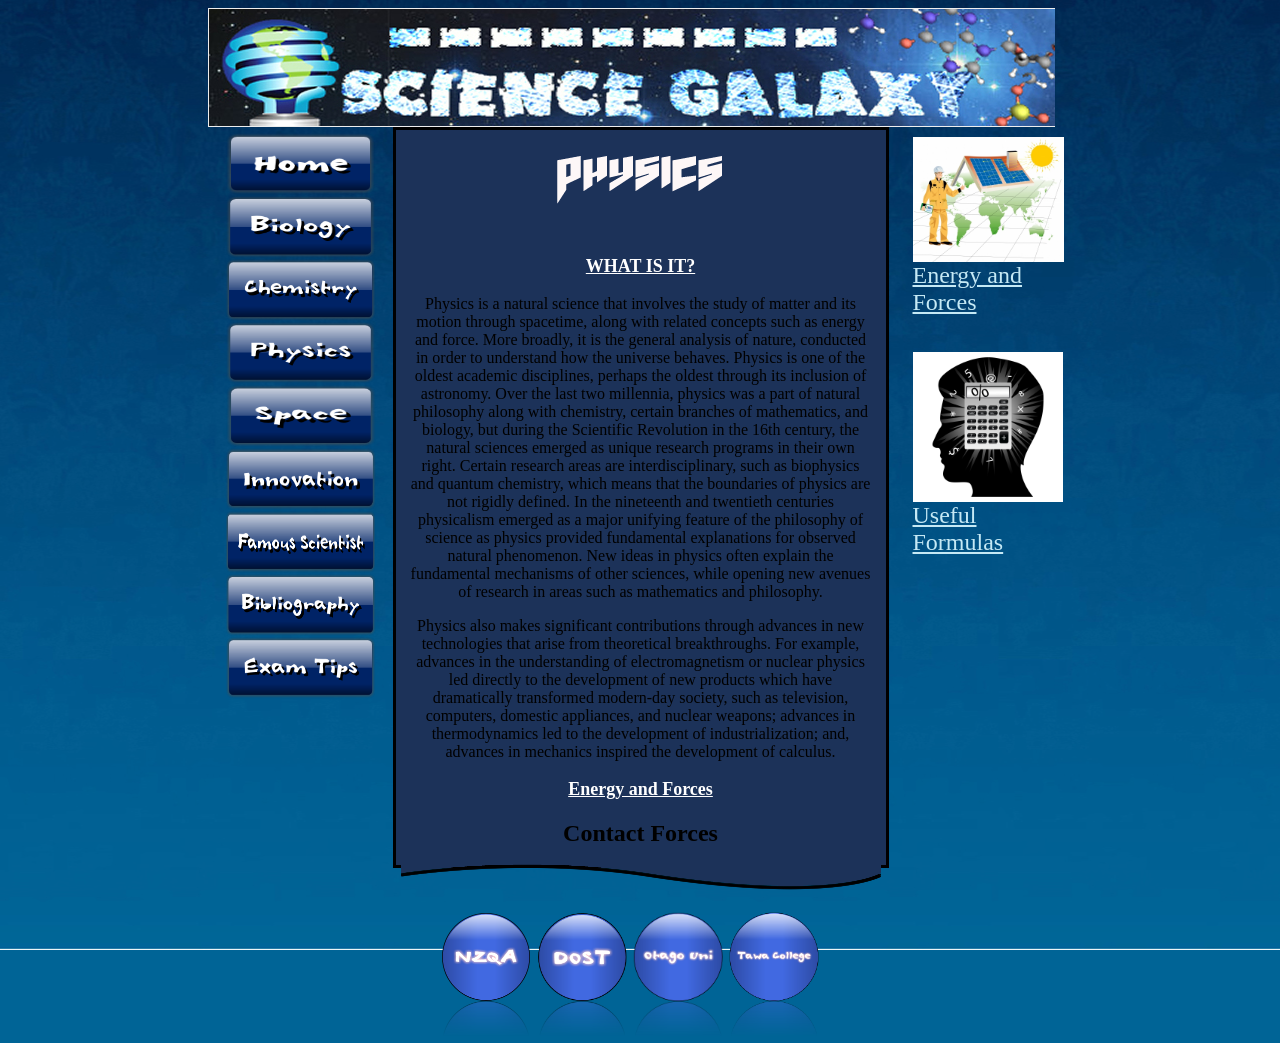
<file: physics.html>
<!DOCTYPE html PUBLIC "-//W3C//DTD XHTML 1.0 Transitional//EN" "http://www.w3.org/TR/xhtml1/DTD/xhtml1-transitional.dtd">
<html xmlns="http://www.w3.org/1999/xhtml">

<head>

<meta http-equiv="Content-Type" content="text/html; charset=utf-8" />

<title>Science Galaxy - Physics</title>

<link href="style.css" rel="stylesheet" type="text/css" />
<script type="text/javascript">
function MM_swapImgRestore() { //v3.0
  var i,x,a=document.MM_sr; for(i=0;a&&i<a.length&&(x=a[i])&&x.oSrc;i++) x.src=x.oSrc;
}
function MM_preloadImages() { //v3.0
  var d=document; if(d.images){ if(!d.MM_p) d.MM_p=new Array();
    var i,j=d.MM_p.length,a=MM_preloadImages.arguments; for(i=0; i<a.length; i++)
    if (a[i].indexOf("#")!=0){ d.MM_p[j]=new Image; d.MM_p[j++].src=a[i];}}
}

function MM_findObj(n, d) { //v4.01
  var p,i,x;  if(!d) d=document; if((p=n.indexOf("?"))>0&&parent.frames.length) {
    d=parent.frames[n.substring(p+1)].document; n=n.substring(0,p);}
  if(!(x=d[n])&&d.all) x=d.all[n]; for (i=0;!x&&i<d.forms.length;i++) x=d.forms[i][n];
  for(i=0;!x&&d.layers&&i<d.layers.length;i++) x=MM_findObj(n,d.layers[i].document);
  if(!x && d.getElementById) x=d.getElementById(n); return x;
}

function MM_swapImage() { //v3.0
  var i,j=0,x,a=MM_swapImage.arguments; document.MM_sr=new Array; for(i=0;i<(a.length-2);i+=3)
   if ((x=MM_findObj(a[i]))!=null){document.MM_sr[j++]=x; if(!x.oSrc) x.oSrc=x.src; x.src=a[i+2];}
}
</script>

</head>

<body onload="MM_preloadImages('Images/Menu/Rollover Image/nzqa 2.png','Images/Menu/Rollover Image/dost 2.png','Images/Menu/Rollover Image/otago 2.png','Images/Menu/Rollover Image/tawa 2.png')">

<div id="container">

<div id="title">
<img src="Images/banner/banner.jpg" alt="" width="846" height="117" />

</div>

<div id="menu">
     <a href="index.html"><img src="Images/Menu/home.png" alt="Home" width="151" height="63" border="0" align="top" /></a>
    
    <a href="biology.html"><img src="Images/Menu/bio.png" alt="Biology" width="151" height="63" border="0" align="top" /></a>
    
    <a href="chemistry.html"><img src="Images/Menu/chem.png" alt="Chemistry" width="151" height="63" border="0" align="top" /></a>
    
    <a href="physics.html"><img src="Images/Menu/physics.png" alt="Physics" width="151" height="63" border="0" align="top" /></a>
    
    <a href="space.html"><img src="Images/Menu/space.png" alt="Space" width="151" height="63" border="0" align="top" /></a>
    
    <a href="innovation.html"><img src="Images/Menu/innovation.png" alt="Innovation" width="151" height="63" border="0" align="top" /></a>
    
    <a href="fame.html"><img src="Images/Menu/fame.png" alt="Famous Scientist" width="151" height="63" border="0" align="top" /></a>
    
    <a href="sources.html"><img src="Images/Menu/source.png" alt="Bibliography" width="151" height="63" border="0" align="top" /></a>
    
    <a href="tips.html"><img src="Images/Menu/exam.png" alt="Exam Tips" width="151" height="63" border="0" align="top" /></a>
</div>

<div id="main">
<h1><img src="Images/Headings/physics.png" width="480" height="50" /></h1>

<div id="sub_topic">
<h3>WHAT IS IT?</h3>

<p>Physics is a natural science that involves the study of matter and its motion through spacetime, along with related concepts such as energy and force. More broadly, it is the general analysis of nature, conducted in order to understand how the universe behaves. Physics is one of the oldest academic disciplines, perhaps the oldest through its inclusion of astronomy.  Over the last two millennia, physics was a part of natural philosophy along with chemistry, certain branches of mathematics, and biology, but during the Scientific Revolution in the 16th century, the natural sciences emerged as unique research programs in their own right. Certain research areas are interdisciplinary, such as biophysics and quantum chemistry, which means that the boundaries of physics are not rigidly defined. In the nineteenth and twentieth centuries physicalism emerged as a major unifying feature of the philosophy of science as physics provided fundamental explanations for observed natural phenomenon. New ideas in physics often explain the fundamental mechanisms of other sciences, while opening new avenues of research in areas such as mathematics and philosophy.</p>
  
<p>Physics also makes significant contributions through advances in new technologies that arise from theoretical breakthroughs. For example, advances in the understanding of electromagnetism or nuclear physics led directly to the development of new products which have dramatically transformed modern-day society, such as television, computers, domestic appliances, and nuclear weapons; advances in thermodynamics led to the development of industrialization; and, advances in mechanics inspired the development of calculus.</p>

<h3><a name="energy" id="energy"></a>Energy and Forces</h3>

<h2>Contact Forces</h2>

<p>In physics, a contact force is a force that acts at the point of contact between two objects,[1] in contrast to body forces. Contact forces are described by Newton's laws of motion, as with all other forces in dynamics.</p>

<div id="h4_white">
  <h4>Friction</h4>

<p>Friction is the force resisting the relative motion of solid surfaces, fluid layers, and/or material elements sliding against each other.</p></div>
  
<h2>Non-contact</h2>

A non-contact force is a force applied to an object by another body that is not in direct contact with it. The most common example of a non-contact force is gravity. A non-contact force is different from a contact force, which is a force applied to a body by another body that is in contact with it. However it is to be noted that the origin of all contact forces (such as, for example, friction) can be traced to non-contact forces.</p>

<div id="h4_white">

<h4>Gravity</h4>
<p>Gravity, a non-contact force between an two objects, and related to the concept of mass. The force exerted on each body by the other through weight is proportional to the mass of the first body times the mass of the second body divided by the square of the distance between them. The direction of the force is from the body acted on towards the body applying the force. A human body's weight is a non-contact force exerted by the Earth on their mass.</p>

<h4>Electromagnetism</h4>
<p>Electromagnetism is the force that causes the interaction between electrically charged particles; the areas in which this happens are called electromagnetic fields. Examples of this force include: electricity, magnetism, radio waves, microwaves, infrared, visible light, X-rays and gamma rays.</p>
</div>

<h3><a name="formula" id="formula"></a>Useful Formula</h3>

<div id="h4_white">
<table width="432" height="419" border="1">
  <tr>
    <th width="232" height="23" scope="col">Formula</th>
    <th width="184" scope="col">Legend (symbols)</th>
  </tr>
  <tr>
    <td height="58" rowspan="2"><img src="Images/eq1.png" width="217" height="52" /></td>
    <td height="23">T = period [s]</td>
  </tr>
  <tr>
    <td height="23">v = velocity [ms-1]</td>
  </tr>
  <tr>
    <td height="20" rowspan="2"><img src="Images/eq2.png" width="217" height="52" /></td>
    <td height="42">G = gravitational constant =    [Nm2kg--2]</td>
    </tr>
  <tr>
    <td height="23">h = height [m]</td>
  </tr>
  <tr>
    <td height="23">P = w/t</td>
    <td>K = kinetic energy [J]</td>
  </tr>
  <tr>
    <td height="23">Fnet = ma</td>
    <td>m = mass [kg]</td>
  </tr>
  <tr>
    <td height="23">K = ½ m v2</td>
    <td>M = mass [kg]</td>
  </tr>
  <tr>
    <td height="23">Gravitational Potential Energy    = mgh</td>
    <td>P = Power</td>
  </tr>
  <tr>
    <td height="23">Fg = G (m1 x m2)/r2</td>
    <td>PE = potential energy = [J]</td>
  </tr>
  <tr>
    <td height="42">F = p/t</td>
    <td>R = Normal force (or Reaction    force) [N]</td>
  </tr>
  <tr>
    <td height="1">p = m v</td>
    <td>s = distance or arc length [m]</td>
  </tr>
  <tr>
    <td height="4">g = acceleration of gravity =    9.8 ms-2</td>
    <td>t = time [s]</td>
  </tr>
  <tr>
    <td height="23">&nbsp;</td>
    <td>W = work [J]</td>
  </tr>
  </table>
</div>
</div>
<img src="Images/foot.png" width="480" height="52" />
</div>

<div id="menu_right"><a href="#energy"><img src="Images/solar.jpg" width="151" height="125" border="0" /> Energy and Forces
</a><br /><br /><br />

<a href="#formula"><img src="Images/formula.jpg" width="150" height="150" border="0" /> Useful Formulas
</a><br /><br /><br />
</div>

<div id="footer">
  <a href="http://www.nzqa.govt.nz" onmouseout="MM_swapImgRestore()" onmouseover="MM_swapImage('nzqa','','Images/Menu/Rollover Image/nzqa 2.png',1)"><img src="Images/Menu/Rollover Image/nzqa.png" name="nzqa" width="90" height="125" border="0" id="nzqa" /></a>
  
  <a href="http://www.dost.gov.ph" onmouseout="MM_swapImgRestore()" onmouseover="MM_swapImage('dost','','Images/Menu/Rollover Image/dost 2.png',1)"><img src="Images/Menu/Rollover Image/dost.png" name="dost" width="90" height="125" border="0" id="dost" /></a>
  
  <a href="http://www.otago.ac.nz" onmouseout="MM_swapImgRestore()" onmouseover="MM_swapImage('otago','','Images/Menu/Rollover Image/otago 2.png',1)"><img src="Images/Menu/Rollover Image/otago.png" name="otago" width="90" height="125" border="0" id="otago" /></a>
  
  <a href="https://www.tawacollege.school.nz/" onmouseout="MM_swapImgRestore()" onmouseover="MM_swapImage('tawa','','Images/Menu/Rollover Image/tawa 2.png',1)"><img src="Images/Menu/Rollover Image/tawa.png" name="tawa" width="90" height="125" border="0" id="tawa" /></a></div>

</div>
</body>

</html>
</file>
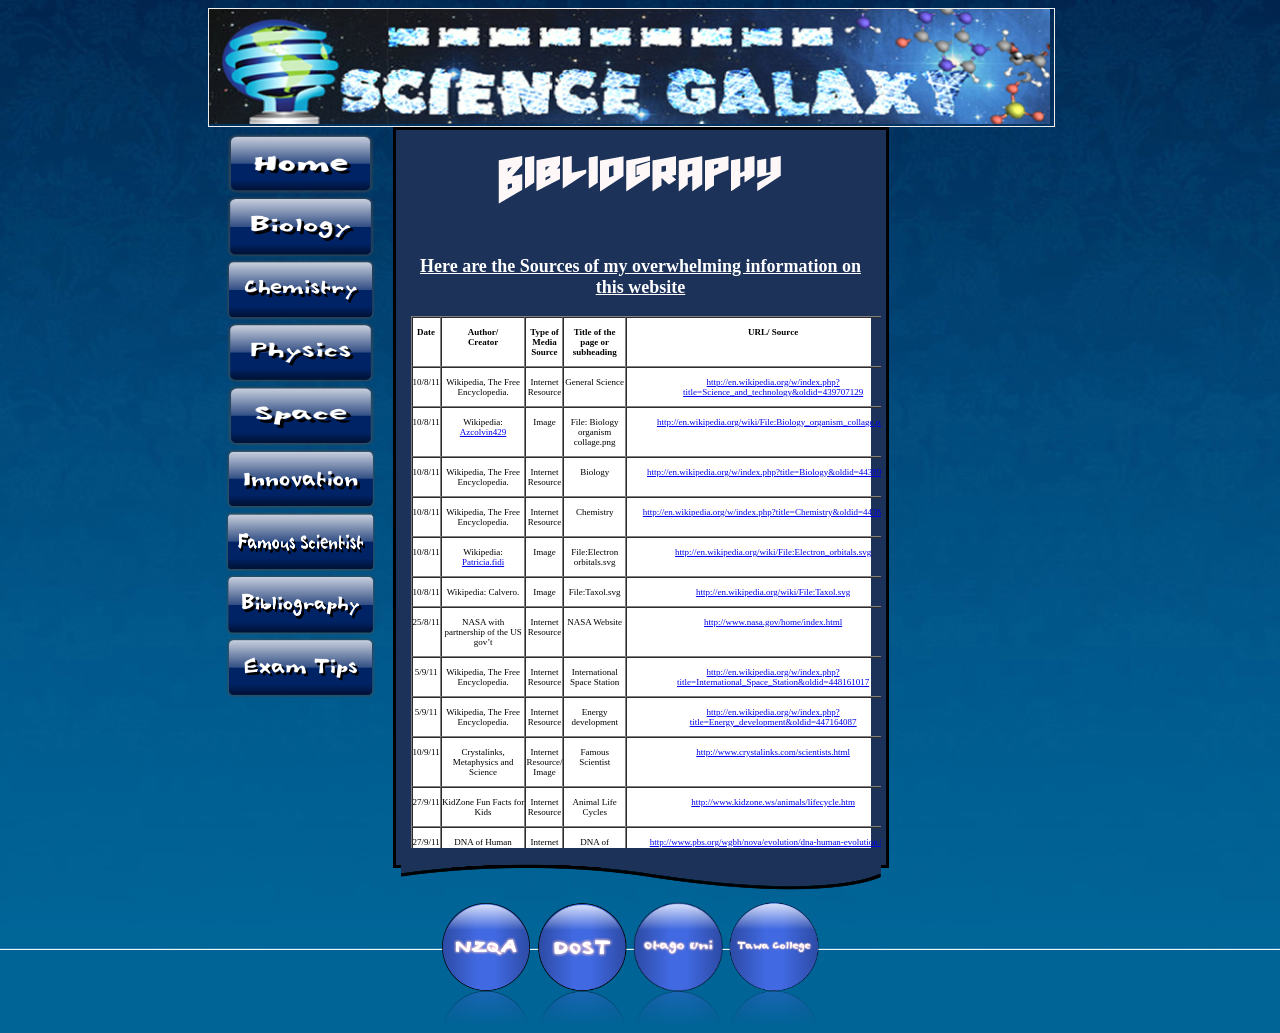
<file: sources.html>
<!DOCTYPE html PUBLIC "-//W3C//DTD XHTML 1.0 Transitional//EN" "http://www.w3.org/TR/xhtml1/DTD/xhtml1-transitional.dtd">
<html xmlns="http://www.w3.org/1999/xhtml">

<head>
<link href= "style.css" rel="stylesheet" type="text/css" />
<meta http-equiv="Content-Type" content="text/html; charset=utf-8" />

<title>Science Galaxy - Sources</title>

<link href="style.css" rel="stylesheet" type="text/css" />
<script type="text/javascript">
function MM_swapImgRestore() { //v3.0
  var i,x,a=document.MM_sr; for(i=0;a&&i<a.length&&(x=a[i])&&x.oSrc;i++) x.src=x.oSrc;
}
function MM_preloadImages() { //v3.0
  var d=document; if(d.images){ if(!d.MM_p) d.MM_p=new Array();
    var i,j=d.MM_p.length,a=MM_preloadImages.arguments; for(i=0; i<a.length; i++)
    if (a[i].indexOf("#")!=0){ d.MM_p[j]=new Image; d.MM_p[j++].src=a[i];}}
}

function MM_findObj(n, d) { //v4.01
  var p,i,x;  if(!d) d=document; if((p=n.indexOf("?"))>0&&parent.frames.length) {
    d=parent.frames[n.substring(p+1)].document; n=n.substring(0,p);}
  if(!(x=d[n])&&d.all) x=d.all[n]; for (i=0;!x&&i<d.forms.length;i++) x=d.forms[i][n];
  for(i=0;!x&&d.layers&&i<d.layers.length;i++) x=MM_findObj(n,d.layers[i].document);
  if(!x && d.getElementById) x=d.getElementById(n); return x;
}

function MM_swapImage() { //v3.0
  var i,j=0,x,a=MM_swapImage.arguments; document.MM_sr=new Array; for(i=0;i<(a.length-2);i+=3)
   if ((x=MM_findObj(a[i]))!=null){document.MM_sr[j++]=x; if(!x.oSrc) x.oSrc=x.src; x.src=a[i+2];}
}
</script>
</head><body onload="MM_preloadImages('Images/Menu/Rollover Image/nzqa 2.png','Images/Menu/Rollover Image/dost 2.png','Images/Menu/Rollover Image/otago 2.png','Images/Menu/Rollover Image/tawa 2.png')">

<div id="container">

<div id="title">
<img src="Images/banner/banner.jpg" alt="" width="841" height="115" />
</div>

<div id="menu">
     <a href="index.html"><img src="Images/Menu/home.png" alt="Home" width="151" height="63" border="0" align="top" /></a>
    
    <a href="biology.html"><img src="Images/Menu/bio.png" alt="Biology" width="151" height="63" border="0" align="top" /></a>
    
    <a href="chemistry.html"><img src="Images/Menu/chem.png" alt="Chemistry" width="151" height="63" border="0" align="top" /></a>
    
    <a href="physics.html"><img src="Images/Menu/physics.png" alt="Physics" width="151" height="63" border="0" align="top" /></a>
    
    <a href="space.html"><img src="Images/Menu/space.png" alt="Space" width="151" height="63" border="0" align="top" /></a>
    
    <a href="innovation.html"><img src="Images/Menu/innovation.png" alt="Innovation" width="151" height="63" border="0" align="top" /></a>
    
    <a href="fame.html"><img src="Images/Menu/fame.png" alt="Famous Scientist" width="151" height="63" border="0" align="top" /></a>
    
    <a href="sources.html"><img src="Images/Menu/source.png" alt="Bibliography" width="151" height="63" border="0" align="top" /></a>
    
    <a href="tips.html"><img src="Images/Menu/exam.png" alt="Exam Tips" width="151" height="63" border="0" align="top" /></a>
</div>

<div id="main">
<h1><img src="Images/Headings/bibliography.png" width="480" height="50" /></h1>

<div id="sub_topic">
<h3>Here are the Sources of my overwhelming information on this website</h3>

<div id="h4_white">
  <table border="1" cellspacing="0" cellpadding="0">
    <tr>
      <td width="79" valign="top"><p><strong>Date</strong></p></td>
      <td width="120" valign="top"><p><strong>Author/</strong><br />
        <strong>Creator</strong></p></td>
      <td width="105" valign="top"><p><strong>Type    of Media Source</strong></p></td>
      <td width="171" valign="top"><p><strong>Title of the page or subheading    </strong></p></td>
      <td width="470" valign="top"><p><strong>URL/    Source</strong></p></td>
    </tr>
    <tr>
      <td width="79" valign="top"><p>10/8/11</p></td>
      <td width="120" valign="top"><p>Wikipedia, The Free Encyclopedia. </p></td>
      <td width="105" valign="top"><p>Internet Resource</p></td>
      <td width="171" valign="top"><p>General Science </p></td>
      <td width="470" valign="top"><p><a href="http://en.wikipedia.org/w/index.php?title=Science_and_technology&amp;oldid=439707129">http://en.wikipedia.org/w/index.php?title=Science_and_technology&amp;oldid=439707129</a></p></td>
    </tr>
    <tr>
      <td width="79" valign="top"><p>10/8/11</p></td>
      <td width="120" valign="top"><p>Wikipedia: <a href="http://commons.wikimedia.org/wiki/User:Azcolvin429" title="User:Azcolvin429">Azcolvin429</a></p></td>
      <td width="105" valign="top"><p>Image</p></td>
      <td width="171" valign="top"><p>File: Biology organism collage.png </p></td>
      <td width="470" valign="top"><p><a href="http://en.wikipedia.org/wiki/File:Biology_organism_collage.png">http://en.wikipedia.org/wiki/File:Biology_organism_collage.png</a></p></td>
    </tr>
    <tr>
      <td width="79" valign="top"><p>10/8/11</p></td>
      <td width="120" valign="top"><p>Wikipedia, The Free Encyclopedia. </p></td>
      <td width="105" valign="top"><p>Internet Resource</p></td>
      <td width="171" valign="top"><p>Biology</p></td>
      <td width="470" valign="top"><p><a href="http://en.wikipedia.org/w/index.php?title=Biology&amp;oldid=443893922">http://en.wikipedia.org/w/index.php?title=Biology&amp;oldid=443893922</a></p></td>
    </tr>
    <tr>
      <td width="79" valign="top"><p>10/8/11</p></td>
      <td width="120" valign="top"><p>Wikipedia, The Free Encyclopedia. </p></td>
      <td width="105" valign="top"><p>Internet Resource</p></td>
      <td width="171" valign="top"><p>Chemistry</p></td>
      <td width="470" valign="top"><p><a href="http://en.wikipedia.org/w/index.php?title=Chemistry&amp;oldid=443839259">http://en.wikipedia.org/w/index.php?title=Chemistry&amp;oldid=443839259</a></p></td>
    </tr>
    <tr>
      <td width="79" valign="top"><p>10/8/11</p></td>
      <td width="120" valign="top"><p>Wikipedia: <a href="http://commons.wikimedia.org/wiki/User:Patricia.fidi" title="User:Patricia.fidi">Patricia.fidi</a></p></td>
      <td width="105" valign="top"><p>Image</p></td>
      <td width="171" valign="top"><p>File:Electron orbitals.svg </p></td>
      <td width="470" valign="top"><p><a href="http://en.wikipedia.org/wiki/File:Electron_orbitals.svg">http://en.wikipedia.org/wiki/File:Electron_orbitals.svg</a></p></td>
    </tr>
    <tr>
      <td width="79" valign="top"><p>10/8/11</p></td>
      <td width="120" valign="top"><p>Wikipedia:    Calvero.</p></td>
      <td width="105" valign="top"><p>Image</p></td>
      <td width="171" valign="top"><p>File:Taxol.svg</p></td>
      <td width="470" valign="top"><p><a href="http://en.wikipedia.org/wiki/File:Taxol.svg">http://en.wikipedia.org/wiki/File:Taxol.svg</a></p></td>
    </tr>
    <tr>
      <td width="79" valign="top"><p>25/8/11</p></td>
      <td width="120" valign="top"><p>NASA    with partnership of the US    gov’t</p></td>
      <td width="105" valign="top"><p>Internet Resource</p></td>
      <td width="171" valign="top"><p>NASA Website </p></td>
      <td width="470" valign="top"><p><a href="http://www.nasa.gov/home/index.html">http://www.nasa.gov/home/index.html</a></p></td>
    </tr>
    <tr>
      <td width="79" valign="top"><p>5/9/11</p></td>
      <td width="120" valign="top"><p>Wikipedia, The Free Encyclopedia. </p></td>
      <td width="105" valign="top"><p>Internet Resource</p></td>
      <td width="171" valign="top"><p>International Space Station </p></td>
      <td width="470" valign="top"><p><a href="http://en.wikipedia.org/w/index.php?title=International_Space_Station&amp;oldid=448161017">http://en.wikipedia.org/w/index.php?title=International_Space_Station&amp;oldid=448161017</a></p></td>
    </tr>
    <tr>
      <td width="79" valign="top"><p>5/9/11</p></td>
      <td width="120" valign="top"><p>Wikipedia, The Free Encyclopedia. </p></td>
      <td width="105" valign="top"><p>Internet Resource</p></td>
      <td width="171" valign="top"><p>Energy development</p></td>
      <td width="470" valign="top"><p><a href="http://en.wikipedia.org/w/index.php?title=Energy_development&amp;oldid=447164087">http://en.wikipedia.org/w/index.php?title=Energy_development&amp;oldid=447164087</a></p></td>
    </tr>
    <tr>
      <td width="79" valign="top"><p>10/9/11</p></td>
      <td width="120" valign="top"><p>Crystalinks, Metaphysics and Science</p></td>
      <td width="105" valign="top"><p>Internet Resource/ Image</p></td>
      <td width="171" valign="top"><p>Famous Scientist</p></td>
      <td width="470" valign="top"><p><a href="http://www.crystalinks.com/scientists.html">http://www.crystalinks.com/scientists.html</a></p></td>
    </tr>
    <tr>
      <td width="79" valign="top"><p>27/9/11</p></td>
      <td width="120" valign="top"><p>KidZone Fun Facts for Kids</p></td>
      <td width="105" valign="top"><p>Internet Resource</p></td>
      <td width="171" valign="top"><p>Animal Life Cycles</p></td>
      <td width="470" valign="top"><p><a href="http://www.kidzone.ws/animals/lifecycle.htm">http://www.kidzone.ws/animals/lifecycle.htm</a></p></td>
    </tr>
    <tr>
      <td width="79" valign="top"><p>27/9/11</p></td>
      <td width="120" valign="top"><p>DNA of Human Evolution</p></td>
      <td width="105" valign="top"><p>Internet Resource</p></td>
      <td width="171" valign="top"><p>DNA of Humans and Chimps</p></td>
      <td width="470" valign="top"><p><a href="http://www.pbs.org/wgbh/nova/evolution/dna-human-evolution.html">http://www.pbs.org/wgbh/nova/evolution/dna-human-evolution.html</a></p></td>
    </tr>
    <tr>
      <td width="79" valign="top"><p>27/9/11</p></td>
      <td width="120" valign="top"><p>Advanced Chemical Topics</p></td>
      <td width="105" valign="top"><p>Internet Resource</p></td>
      <td width="171" valign="top"><p>Notes on Acids and Bases</p></td>
      <td width="470" valign="top"><p><a href="http://www.files.chem.vt.edu/RVGS/ACT/notes/Notes_on_acids_and_bases.html">http://www.files.chem.vt.edu/RVGS/ACT/notes/Notes_on_acids_and_bases.html</a></p></td>
    </tr>
    <tr>
      <td width="79" valign="top"><p>28/9/11</p></td>
      <td width="120" valign="top"><p>Wikipedia, The Free Encyclopedia. </p></td>
      <td width="105" valign="top"><p>Internet Resource</p></td>
      <td width="171" valign="top"><p>Outer Space</p></td>
      <td width="470" valign="top"><p><a href="http://en.wikipedia.org/w/index.php?title=Outer_space&amp;oldid=452357470">http://en.wikipedia.org/w/index.php?title=Outer_space&amp;oldid=452357470</a></p></td>
    </tr>
    <tr>
      <td width="79" valign="top"><p>28/9/11</p></td>
      <td width="120" valign="top"><p>Wikipedia: NOAA &amp; <a href="http://en.wikipedia.org/wiki/User:Mysid" title="w:User:Mysid">User:Mysid</a></p></td>
      <td width="105" valign="top"><p>Internet Resource</p></td>
      <td width="171" valign="top"><p>File:Atmosphere    layers-en.svg</p></td>
      <td width="470" valign="top"><p><a href="http://en.wikipedia.org/wiki/File:Atmosphere_layers-en.svg">http://en.wikipedia.org/wiki/File:Atmosphere_layers-en.svg</a></p></td>
    </tr>
    <tr>
      <td width="79" valign="top"><p>21/9/11</p></td>
      <td width="120" valign="top"><p>Ronni</p></td>
      <td width="105" valign="top"><p>Survey</p></td>
      <td width="171" valign="top"><p>Word Document</p></td>
      <td width="470" valign="top"><p>Final Concept Sketch    Questionnaire.doc</p></td>
    </tr>
    <tr>
      <td width="79" valign="top"><p>11/8/11</p></td>
      <td width="120" valign="top"><p>Robin Williams</p></td>
      <td width="105" valign="top"><p>Book</p></td>
      <td width="171" valign="top"><p>The Non Designers Web    Book</p></td>
      <td width="470" valign="top"><p>Tawa College Library</p></td>
    </tr>
    <tr>
      <td width="79" valign="top"><p>11/8/11</p></td>
      <td width="120" valign="top"><p>DownloadAnswer.com </p></td>
      <td width="105" valign="top"><p>Formula Sheet</p></td>
      <td width="171" valign="top"><p>Mechanics Formula    Sheet.doc</p></td>
      <td width="470" valign="top"><p>DownloadAnswer.com</p></td>
    </tr>
    <tr>
      <td width="79" valign="top"><p>11/8/11</p></td>
      <td width="120" valign="top"><p>Youtube.com: <a href="http://www.youtube.com/user/JonDuanePerry"><strong>JonDuanePerry</strong></a></p></td>
      <td width="105" valign="top"><p>Media: Video</p></td>
      <td width="171" valign="top"><p>What Is Science</p></td>
      <td width="470" valign="top"><p><a href="http://www.youtube.com/watch?v=Nd_YMeyh98s">http://www.youtube.com/watch?v=Nd_YMeyh98s</a></p></td>
    </tr>
    <tr>
      <td width="79" valign="top"><p>11/8/11</p></td>
      <td width="120" valign="top"><p>Freedigitalphotos: <strong>dream designs</strong></p></td>
      <td width="105" valign="top"><p>Image</p></td>
      <td width="171" valign="top"><p>DNA</p></td>
      <td width="470" valign="top"><p><a href="http://www.freedigitalphotos.net/images/Human_body_g281-Dna_p46536.html">http://www.freedigitalphotos.net/images/Human_body_g281-Dna_p46536.html</a></p></td>
    </tr>
    <tr>
      <td width="79" valign="top"><p>11/8/11</p></td>
      <td width="120" valign="top"><p>Freedigitalphotos: <strong>xedos4</strong></p></td>
      <td width="105" valign="top"><p>Image</p></td>
      <td width="171" valign="top"><p>Solar Energy</p></td>
      <td width="470" valign="top"><p><a href="http://www.freedigitalphotos.net/images/Solar_Panels_g390-Solar_Energy_p36066.html">http://www.freedigitalphotos.net/images/Solar_Panels_g390-Solar_Energy_p36066.html</a></p></td>
    </tr>
    <tr>
      <td width="79" valign="top"><p>11/8/11</p></td>
      <td width="120" valign="top"><p>Freedigitalphotos: <strong>digitalart</strong></p></td>
      <td width="105" valign="top"><p>Image</p></td>
      <td width="171" valign="top"><p>Creative Man Mind</p></td>
      <td width="470" valign="top"><p><a href="http://www.freedigitalphotos.net/images/Ideas_and_Decision_M_g409-Creative_Man_Mind_p49188.html">http://www.freedigitalphotos.net/images/Ideas_and_Decision_M_g409-Creative_Man_Mind_p49188.html</a></p></td>
    </tr>
    <tr>
      <td width="79" valign="top"><p>11/8/11</p></td>
      <td width="120" valign="top"><p>Freedigitalphotos: <strong>photouten</strong></p></td>
      <td width="105" valign="top"><p>Image</p></td>
      <td width="171" valign="top"><p>Galaxy</p></td>
      <td width="470" valign="top"><p><a href="http://www.freedigitalphotos.net/images/Space_and_Science_Fi_g289-Galaxy_p25049.html">http://www.freedigitalphotos.net/images/Space_and_Science_Fi_g289-Galaxy_p25049.html</a></p></td>
    </tr>
    <tr>
      <td width="79" valign="top"><p>11/8/11</p></td>
      <td width="120" valign="top"><p>Freedigitalphotos: <strong>Rosemary Ratcliff</strong></p></td>
      <td width="105" valign="top"><p>Image</p></td>
      <td width="171" valign="top"><p>Fossil Fuels</p></td>
      <td width="470" valign="top"><p><a href="http://www.freedigitalphotos.net/images/Oil_And_Gas_g393-Two_Oils_Of_Alberta_p57737.html">http://www.freedigitalphotos.net/images/Oil_And_Gas_g393-Two_Oils_Of_Alberta_p57737.html</a></p></td>
    </tr>
    <tr>
      <td width="79" valign="top"><p>11/8/11</p></td>
      <td width="120" valign="top"><p>Freedigitalphotos: <strong>xedos4</strong></p></td>
      <td width="105" valign="top"><p>Image</p></td>
      <td width="171" valign="top"><p>Nuclear Plant</p></td>
      <td width="470" valign="top"><p><a href="http://www.freedigitalphotos.net/images/Electricity_g391-Nuclear_p34542.html">http://www.freedigitalphotos.net/images/Electricity_g391-Nuclear_p34542.html</a></p></td>
    </tr>
    <tr>
      <td valign="top">2/9/11</td>
      <td valign="top">WidgetBox</td>
      <td valign="top">Widegt</td>
      <td valign="top">NASA Space widget</td>
      <td valign="top"><a href="http://www.widgetbox.com/widget/nasa-sciencenasa">http://www.widgetbox.com/widget/nasa-sciencenasa</a></td>
    </tr>
  </table>
</div>
</div>

<img src="Images/foot.png" width="480" height="52" />
</div>

<div id="footer"><a href="http://www.nzqa.govt.nz" onmouseout="MM_swapImgRestore()" onmouseover="MM_swapImage('nzqa','','Images/Menu/Rollover Image/nzqa 2.png',1)"><img src="Images/Menu/Rollover Image/nzqa.png" name="nzqa" width="90" height="125" border="0" id="nzqa" /></a>
  
  <a href="http://www.dost.gov.ph" onmouseout="MM_swapImgRestore()" onmouseover="MM_swapImage('dost','','Images/Menu/Rollover Image/dost 2.png',1)"><img src="Images/Menu/Rollover Image/dost.png" name="dost" width="90" height="125" border="0" id="dost" /></a>
  
  <a href="http://www.otago.ac.nz" onmouseout="MM_swapImgRestore()" onmouseover="MM_swapImage('otago','','Images/Menu/Rollover Image/otago 2.png',1)"><img src="Images/Menu/Rollover Image/otago.png" name="otago" width="90" height="125" border="0" id="otago" /></a>
  
  <a href="https://www.tawacollege.school.nz/" onmouseout="MM_swapImgRestore()" onmouseover="MM_swapImage('tawa','','Images/Menu/Rollover Image/tawa 2.png',1)"><img src="Images/Menu/Rollover Image/tawa.png" name="tawa" width="90" height="125" border="0" id="tawa" /></a></div>

</div>
</body>

</html>
</file>
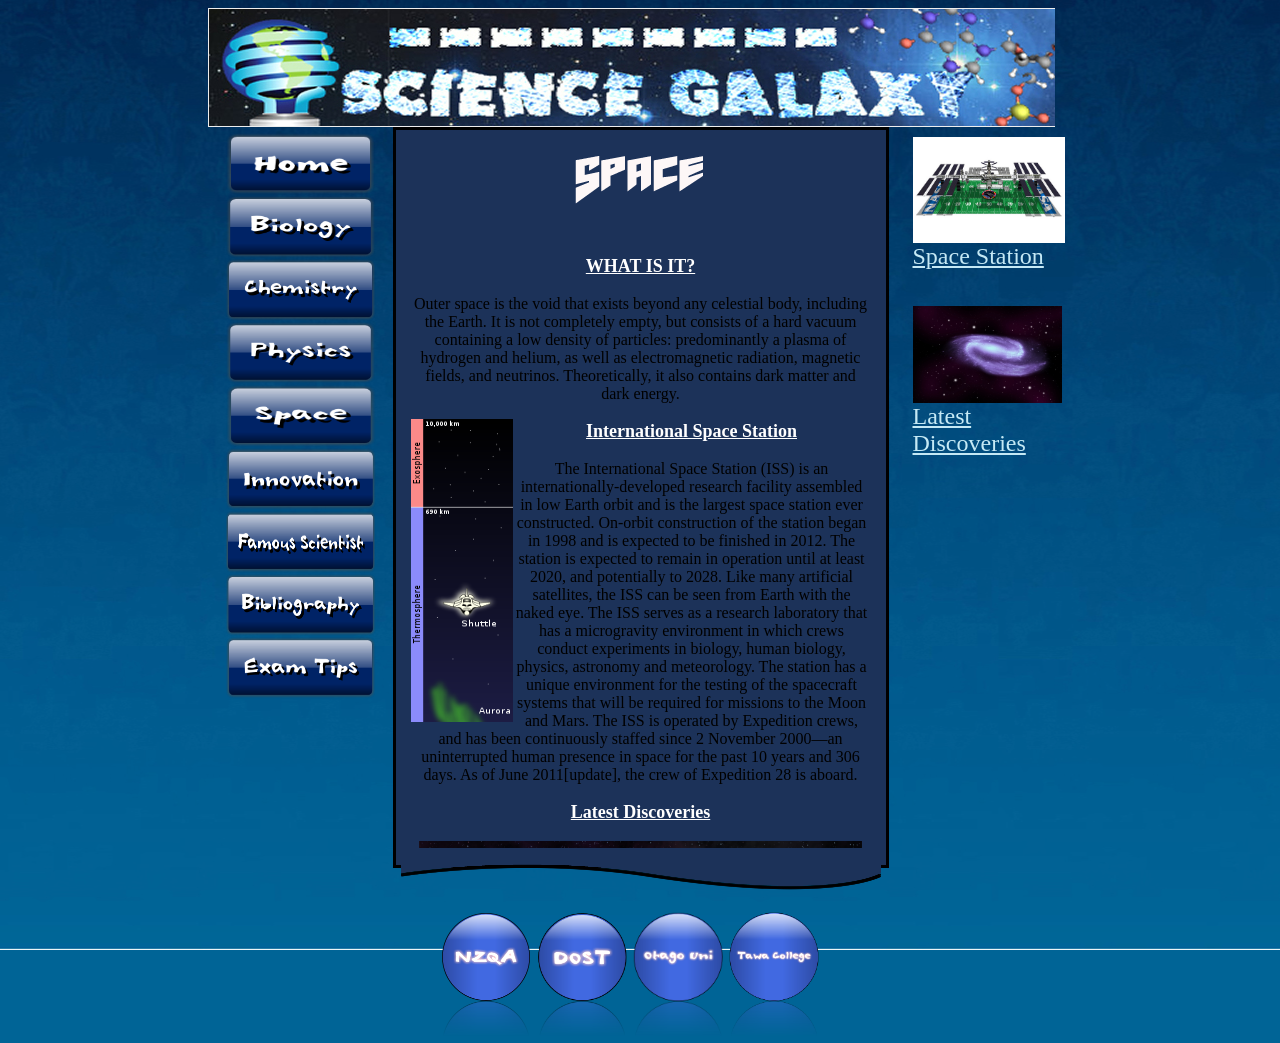
<file: space.html>
<!DOCTYPE html PUBLIC "-//W3C//DTD XHTML 1.0 Transitional//EN" "http://www.w3.org/TR/xhtml1/DTD/xhtml1-transitional.dtd">
<html xmlns="http://www.w3.org/1999/xhtml">

<head>

<meta http-equiv="Content-Type" content="text/html; charset=utf-8" />

<title>Science Galaxy - Space</title>

<link href="style.css" rel="stylesheet" type="text/css" />
<script type="text/javascript">
function MM_swapImgRestore() { //v3.0
  var i,x,a=document.MM_sr; for(i=0;a&&i<a.length&&(x=a[i])&&x.oSrc;i++) x.src=x.oSrc;
}
function MM_preloadImages() { //v3.0
  var d=document; if(d.images){ if(!d.MM_p) d.MM_p=new Array();
    var i,j=d.MM_p.length,a=MM_preloadImages.arguments; for(i=0; i<a.length; i++)
    if (a[i].indexOf("#")!=0){ d.MM_p[j]=new Image; d.MM_p[j++].src=a[i];}}
}

function MM_findObj(n, d) { //v4.01
  var p,i,x;  if(!d) d=document; if((p=n.indexOf("?"))>0&&parent.frames.length) {
    d=parent.frames[n.substring(p+1)].document; n=n.substring(0,p);}
  if(!(x=d[n])&&d.all) x=d.all[n]; for (i=0;!x&&i<d.forms.length;i++) x=d.forms[i][n];
  for(i=0;!x&&d.layers&&i<d.layers.length;i++) x=MM_findObj(n,d.layers[i].document);
  if(!x && d.getElementById) x=d.getElementById(n); return x;
}

function MM_swapImage() { //v3.0
  var i,j=0,x,a=MM_swapImage.arguments; document.MM_sr=new Array; for(i=0;i<(a.length-2);i+=3)
   if ((x=MM_findObj(a[i]))!=null){document.MM_sr[j++]=x; if(!x.oSrc) x.oSrc=x.src; x.src=a[i+2];}
}
</script>

</head>

<body onload="MM_preloadImages('Images/Menu/Rollover Image/nzqa 2.png','Images/Menu/Rollover Image/dost 2.png','Images/Menu/Rollover Image/otago 2.png','Images/Menu/Rollover Image/tawa 2.png')">

<div id="container">

<div id="title">
<img src="Images/banner/banner.jpg" alt="" width="846" height="117" />

</div>

<div id="menu">
     <a href="index.html"><img src="Images/Menu/home.png" alt="Home" width="151" height="63" border="0" align="top" /></a>
    
    <a href="biology.html"><img src="Images/Menu/bio.png" alt="Biology" width="151" height="63" border="0" align="top" /></a>
    
    <a href="chemistry.html"><img src="Images/Menu/chem.png" alt="Chemistry" width="151" height="63" border="0" align="top" /></a>
    
    <a href="physics.html"><img src="Images/Menu/physics.png" alt="Physics" width="151" height="63" border="0" align="top" /></a>
    
    <a href="space.html"><img src="Images/Menu/space.png" alt="Space" width="151" height="63" border="0" align="top" /></a>
    
    <a href="innovation.html"><img src="Images/Menu/innovation.png" alt="Innovation" width="151" height="63" border="0" align="top" /></a>
    
    <a href="fame.html"><img src="Images/Menu/fame.png" alt="Famous Scientist" width="151" height="63" border="0" align="top" /></a>
    
    <a href="sources.html"><img src="Images/Menu/source.png" alt="Bibliography" width="151" height="63" border="0" align="top" /></a>
    
    <a href="tips.html"><img src="Images/Menu/exam.png" alt="Exam Tips" width="151" height="63" border="0" align="top" /></a>
</div>

<div id="main">
<h1><img src="Images/Headings/space.png" width="480" height="50" /></h1>

<div id="sub_topic">
<h3>WHAT IS IT?</h3>

<p>Outer space is the void that exists beyond any celestial body, including the Earth. It is not completely empty, but consists of a hard vacuum containing a low density of particles: predominantly a plasma of hydrogen and helium, as well as electromagnetic radiation, magnetic fields, and neutrinos. Theoretically, it also contains dark matter and dark energy.</p>
<div id="what_pic"><img src="Images/atmosphere.png" width="102" height="303" /></div>

<h3><a name="iss" id="iss"></a>International Space Station</h3>
<p>The International Space Station (ISS) is an internationally-developed research facility assembled in low Earth orbit and is the largest space station ever constructed. On-orbit construction of the station began in 1998 and is expected to be finished in 2012. The station is expected to remain in operation until at least 2020, and potentially to 2028. Like many artificial satellites, the ISS can be seen from Earth with the naked eye. The ISS serves as a research laboratory that has a microgravity environment in which crews conduct experiments in biology, human biology, physics, astronomy and meteorology. The station has a unique environment for the testing of the spacecraft systems that will be required for missions to the Moon and Mars. The ISS is operated by Expedition crews, and has been continuously staffed since 2 November 2000—an uninterrupted human presence in space for the past 10 years and 306 days. As of June 2011[update], the crew of Expedition 28 is aboard.</p>

<h3><a name="discover" id="discover"></a>Latest Discoveries</h3>

<img src="Images/galaxies.jpg" width="443" height="277" onclick="this.src='Images/galaxies.jpg';this.height=277;this.width=443" ondblclick="this.src='Images/galaxies.jpg';this.height=652;this.width=886">

<p><strong>Double-click images to enlarge 2x. Click again to restore to original size</strong></p>
<p>For more information and latest news go to <a href="http:www.space.com">NASA Space Information</a></p>
</div>

<img src="Images/foot.png" width="480" height="52" />
</div>

<div id="menu_right"><a href="#iss"><img src="Images/iss.jpg" width="152" height="106" border="0" /> Space Station</a><br />
  <br /><br />

<a href="#discover"><img src="Images/discover.jpg" width="149" height="97" border="0" /> Latest Discoveries</a><br /><br /><br />

<script type="text/javascript" src="https://cdn.widgetserver.com/syndication/subscriber/InsertWidget.js"></script><script type="text/javascript">if (WIDGETBOX) WIDGETBOX.renderWidget('321e031a-9e79-4f2c-9aa5-2a7616ff72cc');</script><noscript>Get the <a href="http://www.widgetbox.com/widget/nasa-sciencenasa">NASA - Science@NASA</a> widget and many other <a href="http://www.widgetbox.com/">great free widgets</a> at <a href="http://www.widgetbox.com">Widgetbox</a>! Not seeing a widget? (<a href="http://docs.widgetbox.com/using-widgets/installing-widgets/why-cant-i-see-my-widget/">More info</a>)</noscript>

</div>

<div id="footer">
  <a href="http://www.nzqa.govt.nz" onmouseout="MM_swapImgRestore()" onmouseover="MM_swapImage('nzqa','','Images/Menu/Rollover Image/nzqa 2.png',1)"><img src="Images/Menu/Rollover Image/nzqa.png" name="nzqa" width="90" height="125" border="0" id="nzqa" /></a>
  
  <a href="http://www.dost.gov.ph" onmouseout="MM_swapImgRestore()" onmouseover="MM_swapImage('dost','','Images/Menu/Rollover Image/dost 2.png',1)"><img src="Images/Menu/Rollover Image/dost.png" name="dost" width="90" height="125" border="0" id="dost" /></a>
  
  <a href="http://www.otago.ac.nz" onmouseout="MM_swapImgRestore()" onmouseover="MM_swapImage('otago','','Images/Menu/Rollover Image/otago 2.png',1)"><img src="Images/Menu/Rollover Image/otago.png" name="otago" width="90" height="125" border="0" id="otago" /></a>
  
  <a href="https://www.tawacollege.school.nz/" onmouseout="MM_swapImgRestore()" onmouseover="MM_swapImage('tawa','','Images/Menu/Rollover Image/tawa 2.png',1)"><img src="Images/Menu/Rollover Image/tawa.png" name="tawa" width="90" height="125" border="0" id="tawa" /></a></div>

</div>
</body>

</html>
</file>
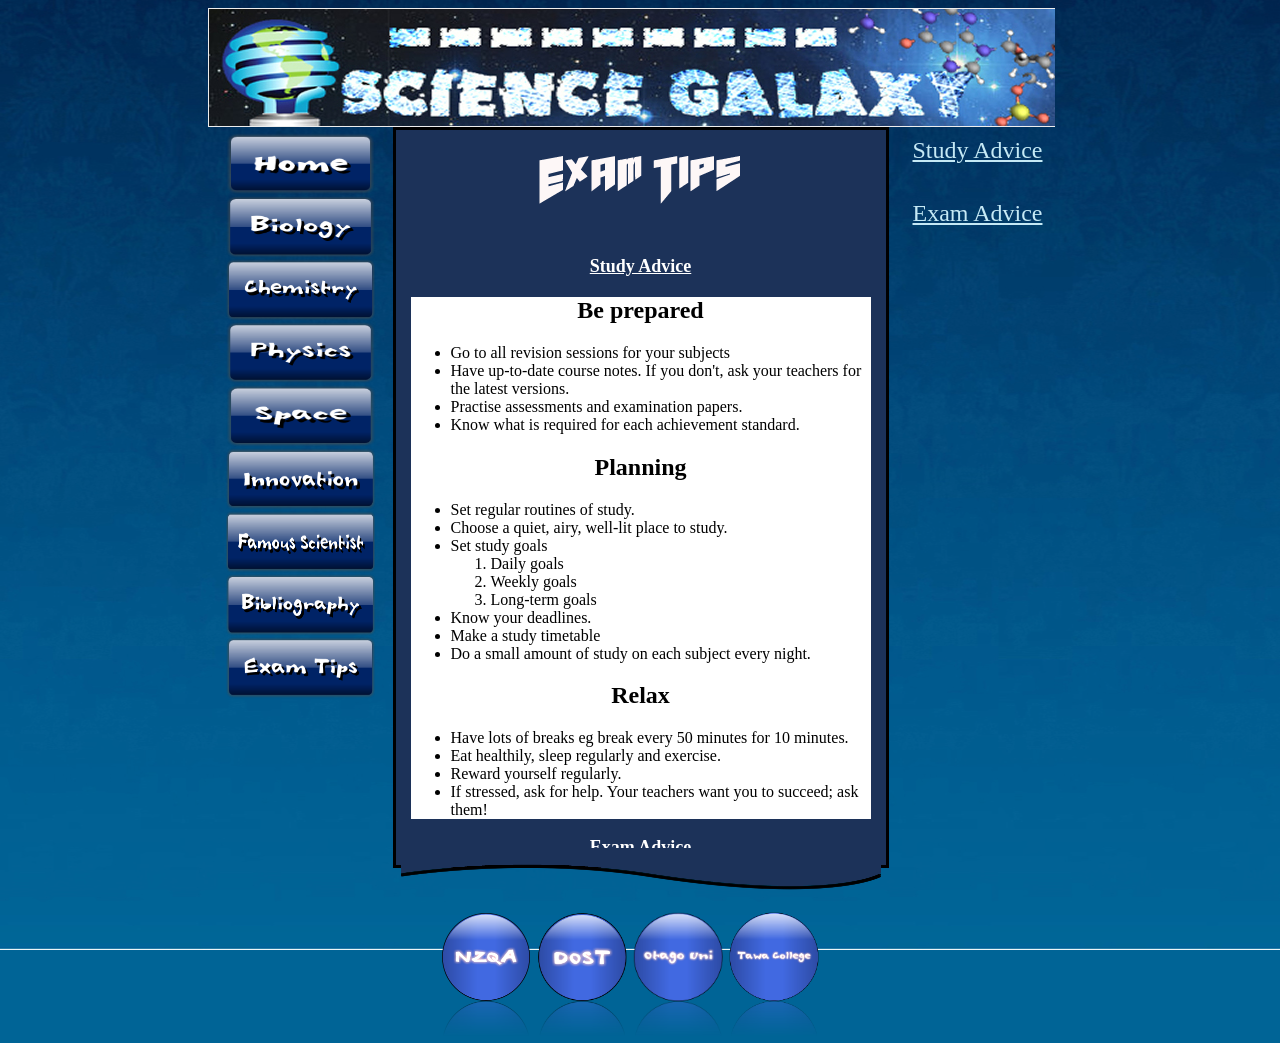
<file: tips.html>
<!DOCTYPE html PUBLIC "-//W3C//DTD XHTML 1.0 Transitional//EN" "http://www.w3.org/TR/xhtml1/DTD/xhtml1-transitional.dtd">
<html xmlns="http://www.w3.org/1999/xhtml">

<head>

<meta http-equiv="Content-Type" content="text/html; charset=utf-8" />

<title>Science Galaxy - Tips </title>

<link href="style.css" rel="stylesheet" type="text/css" />
<script type="text/javascript">
function MM_swapImgRestore() { //v3.0
  var i,x,a=document.MM_sr; for(i=0;a&&i<a.length&&(x=a[i])&&x.oSrc;i++) x.src=x.oSrc;
}
function MM_preloadImages() { //v3.0
  var d=document; if(d.images){ if(!d.MM_p) d.MM_p=new Array();
    var i,j=d.MM_p.length,a=MM_preloadImages.arguments; for(i=0; i<a.length; i++)
    if (a[i].indexOf("#")!=0){ d.MM_p[j]=new Image; d.MM_p[j++].src=a[i];}}
}

function MM_findObj(n, d) { //v4.01
  var p,i,x;  if(!d) d=document; if((p=n.indexOf("?"))>0&&parent.frames.length) {
    d=parent.frames[n.substring(p+1)].document; n=n.substring(0,p);}
  if(!(x=d[n])&&d.all) x=d.all[n]; for (i=0;!x&&i<d.forms.length;i++) x=d.forms[i][n];
  for(i=0;!x&&d.layers&&i<d.layers.length;i++) x=MM_findObj(n,d.layers[i].document);
  if(!x && d.getElementById) x=d.getElementById(n); return x;
}

function MM_swapImage() { //v3.0
  var i,j=0,x,a=MM_swapImage.arguments; document.MM_sr=new Array; for(i=0;i<(a.length-2);i+=3)
   if ((x=MM_findObj(a[i]))!=null){document.MM_sr[j++]=x; if(!x.oSrc) x.oSrc=x.src; x.src=a[i+2];}
}
</script>

</head>

<body onload="MM_preloadImages('Images/Menu/Rollover Image/nzqa 2.png','Images/Menu/Rollover Image/dost 2.png','Images/Menu/Rollover Image/otago 2.png','Images/Menu/Rollover Image/tawa 2.png')">

<div id="container">

<div id="title">
<img src="Images/banner/banner.jpg" alt="" width="846" height="117" />

</div>

<div id="menu">
     <a href="index.html"><img src="Images/Menu/home.png" alt="Home" width="151" height="63" border="0" align="top" /></a>
    
    <a href="biology.html"><img src="Images/Menu/bio.png" alt="Biology" width="151" height="63" border="0" align="top" /></a>
    
    <a href="chemistry.html"><img src="Images/Menu/chem.png" alt="Chemistry" width="151" height="63" border="0" align="top" /></a>
    
    <a href="physics.html"><img src="Images/Menu/physics.png" alt="Physics" width="151" height="63" border="0" align="top" /></a>
    
    <a href="space.html"><img src="Images/Menu/space.png" alt="Space" width="151" height="63" border="0" align="top" /></a>
    
    <a href="innovation.html"><img src="Images/Menu/innovation.png" alt="Innovation" width="151" height="63" border="0" align="top" /></a>
    
    <a href="fame.html"><img src="Images/Menu/fame.png" alt="Famous Scientist" width="151" height="63" border="0" align="top" /></a>
    
    <a href="sources.html"><img src="Images/Menu/source.png" alt="Bibliography" width="151" height="63" border="0" align="top" /></a>
    
    <a href="tips.html"><img src="Images/Menu/exam.png" alt="Exam Tips" width="151" height="63" border="0" align="top" /></a>
</div>

<div id="main">
<h1><img src="Images/Headings/exam.png" width="480" height="50" /></h1>

<div id="sub_topic">
  <h3><a name="study" id="study"></a>Study Advice</h3>
  
  <div id="study">
    <h2>Be prepared</h2>
    
    <ul>
      <li> Go to all revision sessions for your subjects</li>
      <li>Have up-to-date course notes. If you don't, ask your teachers for the latest versions.</li>
      <li> Practise assessments and examination papers.</li>
      <li> Know what is required for each achievement standard.</li>
    </ul>
    
  <h2>Planning</h2>
  <ul>
    <li> Set regular routines of study.</li>
    <li>Choose a quiet, airy, well-lit place to study.</li>
    <li>Set study goals
      <ol>
        <li>Daily goals</li>
        <li>Weekly goals</li>
        <li>Long-term goals<br />
          </li>
        </ol>
      </li>
    <li>Know your deadlines.</li>
    <li> Make a study timetable</li>
    <li> Do a small amount of study on each subject every night.</li>
  </ul>
  <h2>Relax</h2>
  <ul>
    <li> Have lots of breaks eg break every 50 minutes for 10 minutes.</li>
    <li>Eat healthily, sleep regularly and exercise.</li>
    <li>Reward yourself regularly.</li>
    <li>If stressed, ask for help. Your teachers want you to succeed; ask them!</li>
  </ul>
  </div>
  
<h3><a name="exam" id="exam"></a>Exam Advice</h3>

<div id="study">
<h2>Before the exam</h2>
<ul>
  <li> Check the time and place for the exam.</li>
  <li> Do not cram at the last minute.</li>
  <li> Put your equipment in a clear plastic bag the night before.<br />
    Get a good night's sleep.</li>
  <li> Eat before the exam but not junk food.</li>
  <li> Avoid people who make you feel nervous.</li>
  <li> Stay calm and confident. Breathe deeply.</li>
  <li> Don't forget your equipment.</li>
  <li> Be early for the exam.<br />
  </li>
</ul>
<h2>In the exam</h2>
<ul>
  <li> Stay calm. Relax. Stay focused.</li>
  <li> Have confidence in yourself.</li>
  <li> Answer the easy questions first.</li>
  <li> Do not spend too long on each question. If you have extra time at the end return to the question.</li>
  <li> Do not use twink, pencil or red pen.</li>
  <li>Cross out mistakes with a single line.</li>
  <li> Use diagrams to support your answer. Label clearly.</li>
  <li>Read questions twice. Circle key terms.</li>
  <li> Do not bulk up an answer. Keep to the point!</li>
  <li> Proof read answers. Ask yourself – Have I written a complete answer? Have I answered the question that was asked?</li>
  <li> Match the length of your answer to the space provided.</li>
  <li> Watch out for plurals in questions. For example, 'Name features of graphs' means that you are required to write at least two features.</li>
  <li>Label extra pages clearly and attach them to your exam booklet.</li>
</ul>
</div>
</div>

<img src="Images/foot.png" width="480" height="52" />
</div>

<div id="menu_right"><a href="#study"> Study Advice</a><br /><br /><br />

<a href="#exam"> Exam Advice</a><br /><br /><br />
</div>

<div id="footer">
  <a href="http://www.nzqa.govt.nz" onmouseout="MM_swapImgRestore()" onmouseover="MM_swapImage('nzqa','','Images/Menu/Rollover Image/nzqa 2.png',1)"><img src="Images/Menu/Rollover Image/nzqa.png" name="nzqa" width="90" height="125" border="0" id="nzqa" /></a>
  
  <a href="http://www.dost.gov.ph" onmouseout="MM_swapImgRestore()" onmouseover="MM_swapImage('dost','','Images/Menu/Rollover Image/dost 2.png',1)"><img src="Images/Menu/Rollover Image/dost.png" name="dost" width="90" height="125" border="0" id="dost" /></a>
  
  <a href="http://www.otago.ac.nz" onmouseout="MM_swapImgRestore()" onmouseover="MM_swapImage('otago','','Images/Menu/Rollover Image/otago 2.png',1)"><img src="Images/Menu/Rollover Image/otago.png" name="otago" width="90" height="125" border="0" id="otago" /></a>
  
  <a href="https://www.tawacollege.school.nz/" onmouseout="MM_swapImgRestore()" onmouseover="MM_swapImage('tawa','','Images/Menu/Rollover Image/tawa 2.png',1)"><img src="Images/Menu/Rollover Image/tawa.png" name="tawa" width="90" height="125" border="0" id="tawa" /></a></div>

</div>
</body>

</html>
</file>
<file: style.css>
#container {
	height: auto;
	width: 865px;
	margin-top: 0px;
	margin-right: auto;
	margin-bottom: 0px;
	margin-left: auto;
	text-align: left;
}
#title {
	height: 117px;
	width: 845px;
	text-align: left;
	border-top-width: thin;
	border-right-width: thin;
	border-bottom-width: thin;
	border-left-width: thin;
	border-top-style: groove;
	border-right-style: groove;
	border-bottom-style: groove;
	border-left-style: groove;
	padding: 0px;
}
#menu {
	float: left;
	height: 760px;
	width: 175px;
	padding: 5px;
	text-align: center;
	vertical-align: baseline;
	margin: 0px;
}
#main {
	background-color: #1C3259;
	float: left;
	height: 725px;
	width: 480px;
	border-top-style: solid;
	border-right-style: solid;
	border-bottom-style: solid;
	border-left-style: solid;
	text-align: center;
	background-attachment: fixed;
	border-top-width: medium;
	border-right-width: medium;
	border-bottom-width: medium;
	border-left-width: medium;
	padding: 5px;
}
#sub_topic h3 {
	font-family: Algerian;
	font-size: 18px;
	color: #FFF;
	text-decoration: underline;
}


#menu_right {
	height: 760px;
	width: 150px;
	float: right;
	padding: 10px;
	text-align: left;
	background-attachment: fixed;
	color: #C5E9F5;
	font-family: Algerian;
}

#footer {
	float: left;
	height: 125px;
	width: 835px;
	padding: 5px;
	text-align: center;
	font-family: "Bauhaus 93";
	font-size: 24px;
	font-weight: bold;
	color: #002366;
}

h1 {
	color: #FFF;
	font-family: "pandora limiter";
	font-weight: bold;
}
#sub_topic {
	padding: 10px;
	overflow: auto;
	height: 600px;
	font-family: garamond;
	font-size: 16px;
}
#foot {
	height: 600px;
	width: 600px;
	float: none;
}
ol li {
	text-align: left;
}
#container #menu_right a {
	color: #C5E9F5;
	font-size: 24px;
}
#container #main #sub_topic ul li {
	text-align: left;
}
body {
	background-color: #006496;
	background-repeat: repeat-x;
	background-attachment: fixed;
	background-position: center center;
	background-image: url(Images/background.jpg);
}
#container #menu_right a {
	color: #C5E9F5;
	font-size: 24px;
}
#container #main #sub_topic ul li {
	text-align: left;
	font-family: Garamond;
}
#what_pic {
	float: left;
}
#h4_white {
	background-color: #FFF;
}
#container #main #sub_topic #h4_white table {
	font-size: 9px;
}
#study {
	background-color: #FFF;
}
</file>
<file: style2.css>
#container {
	height: auto;
	width: 865px;
	margin-top: 0px;
	margin-right: auto;
	margin-bottom: 0px;
	margin-left: auto;
	text-align: left;
}
#title {
	height: 117px;
	width: 845px;
	text-align: left;
	border-top-width: thin;
	border-right-width: thin;
	border-bottom-width: thin;
	border-left-width: thin;
	border-top-style: groove;
	border-right-style: groove;
	border-bottom-style: groove;
	border-left-style: groove;
	padding: 0px;
}
#menu {
	float: left;
	height: 760px;
	width: 175px;
	padding: 5px;
	text-align: center;
	vertical-align: baseline;
	margin: 0px;
}
#main {
	background-color: #1C3259;
	float: left;
	height: 725px;
	width: 480px;
	border-top-style: solid;
	border-right-style: solid;
	border-bottom-style: solid;
	border-left-style: solid;
	text-align: center;
	background-attachment: fixed;
	border-top-width: medium;
	border-right-width: medium;
	border-bottom-width: medium;
	border-left-width: medium;
	padding: 5px;
}
#sub_topic h3 {
	font-family: Algerian;
	font-size: 18px;
	color: #FFF;
	text-decoration: underline;
}


#menu_right {
	height: 760px;
	width: 170px;
	float: right;
	text-align: left;
	background-attachment: fixed;
	color: #C5E9F5;
	font-family: Algerian;
	overflow: auto;
	padding: 5px;
}

#footer {
	float: left;
	height: 125px;
	width: 835px;
	padding: 5px;
	text-align: center;
	font-family: "Bauhaus 93";
	font-size: 24px;
	font-weight: bold;
	color: #002366;
}

h1 {
	color: #FFF;
	font-family: "pandora limiter";
	font-weight: bold;
}
#sub_topic {
	padding: 10px;
	overflow: auto;
	height: 600px;
}
#foot {
	height: 600px;
	width: 600px;
	float: none;
}
ol li {
	text-align: left;
}
#container #menu_right a {
	color: #C5E9F5;
	font-size: 24px;
}
#container #main #sub_topic ul li {
	text-align: left;
}
body {
	background-color: #006496;
	background-repeat: repeat-x;
	background-attachment: fixed;
	background-position: center center;
	background-image: url(Images/background.jpg);
}
#container #menu_right a {
	color: #C5E9F5;
	font-size: 24px;
}
#container #main #sub_topic ul li {
	text-align: left;
}
#what_pic {
	float: left;
}
#h4_white {
	background-color: #FFF;
}
</file>
